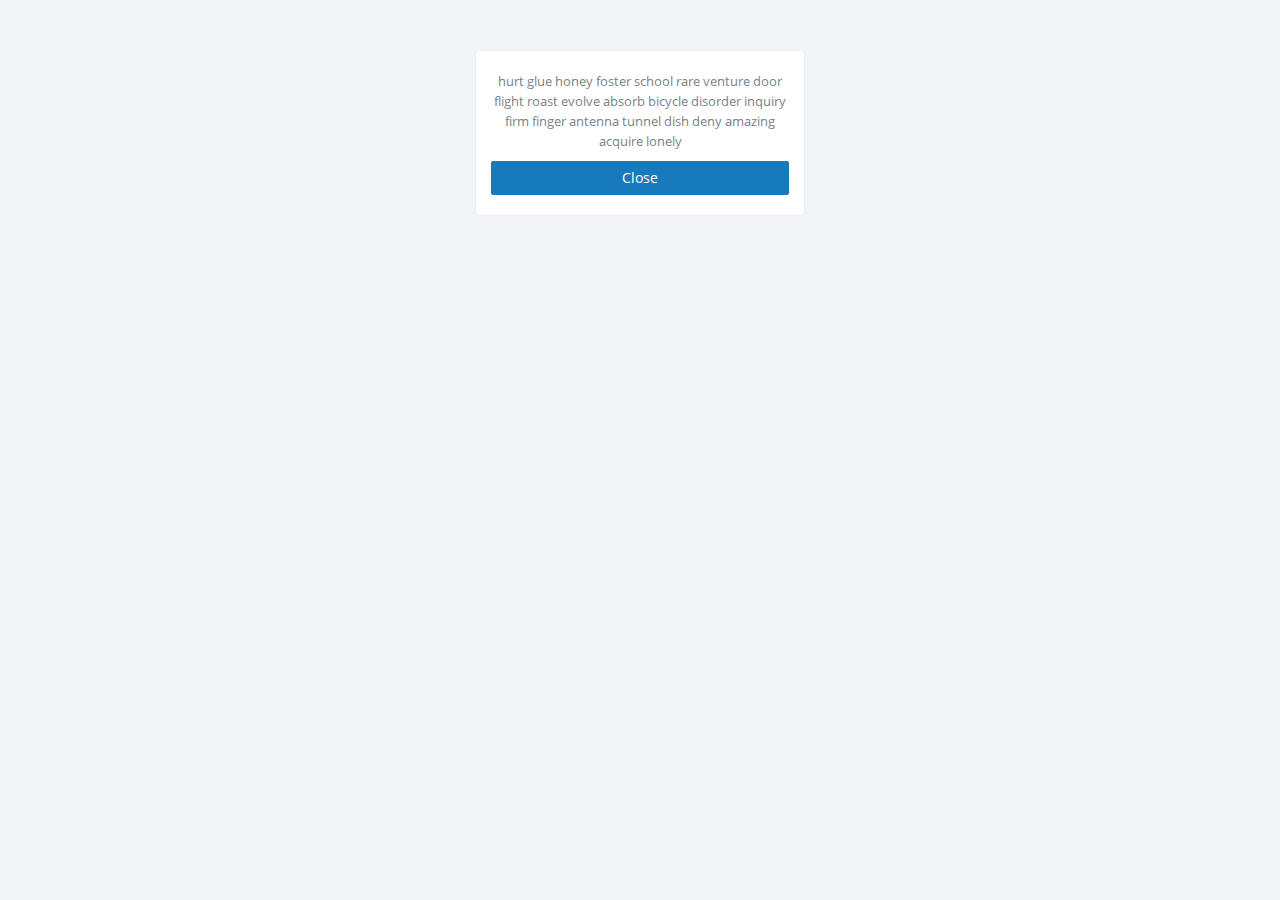
<file: wallet/printwindow.html>
<!DOCTYPE html>
<html>
<head>
    <title>Backup your Phrase</title>
    <link rel="stylesheet" href="css/bootstrap.css?v=5" type="text/css" />
    <link rel="stylesheet" href="css/animate.css" type="text/css" />
    <link rel="stylesheet" href="css/font-awesome.min.css" type="text/css" />
    <link rel="stylesheet" href="css/icon.css" type="text/css" />
    <link rel="stylesheet" href="css/font.css" type="text/css" />
    <link rel="stylesheet" href="css/app.css?v=5" type="text/css" />
    <style>
        @media print
        {
        
            #btnClose
            {
                display: none;
            }
        
        }
    </style>
</head>
<body>
    <div id="introduction">
        <section id="introsec" class="m-t-lg wrapper-md animated fadeInDown">
            <div class="container aside-xl">
                <section class="m-b-lg">
                    <div class="list-group-item text-center">
                        <p>
                            <div class="text-center" id="content">
                                hurt glue honey foster school rare venture door flight roast evolve absorb bicycle
                                disorder inquiry firm finger antenna tunnel dish deny amazing acquire lonely
                            </div>
                        </p>
                        <p>
                            <button type="button" class="btn btn-primary btn-block" id="btnClose">
                                Close</button>
                        </p>

                        <p id="dt">
                        
         
                        
                        </p>

                    </div>
                </section>
            </div>
        </section>
    </div>
    <script src="js/jquery-2.1.3.min.js"></script>
    <script src="js/ninki-min.js"></script>
    <script src="printwindow.js"></script>
</body>
</html>
</file>
<file: wallet/css/icon.css>
@font-face {
	font-family: 'icon';
	src:url('../fonts/icon.eot');
	src:url('../fonts/icon.eot?#iefix') format('embedded-opentype'),
		url('../fonts/icon.ttf') format('truetype'),
		url('../fonts/icon.woff') format('woff'),
		url('../fonts/icon.svg#icon') format('svg');
	font-weight: normal;
	font-style: normal;
}

.i {
	display: inline-block;
	font-family: 'icon';
	font-style: normal;
	font-weight: normal;
	line-height: 1;
	vertical-align: -5%;
	/* Better Font Rendering =========== */
	-webkit-font-smoothing: antialiased;
	-moz-osx-font-smoothing: grayscale;
}

.i-move:before {
	content: "\e600";
}
.i-move-vertical:before {
	content: "\e601";
}
.i-resize-enlarge:before {
	content: "\e602";
}
.i-resize-shrink:before {
	content: "\e603";
}
.i-move-horizontal:before {
	content: "\e604";
}
.i-download:before {
	content: "\e605";
}
.i-upload:before {
	content: "\e606";
}
.i-cloud-download:before {
	content: "\e607";
}
.i-cloud-upload:before {
	content: "\e608";
}
.i-circleleft:before {
	content: "\e609";
}
.i-circledown:before {
	content: "\e60a";
}
.i-circleup:before {
	content: "\e60b";
}
.i-circleright:before {
	content: "\e60c";
}
.i-home:before {
	content: "\e60d";
}
.i-download3:before {
	content: "\e60e";
}
.i-pin:before {
	content: "\e60f";
}
.i-pictures:before {
	content: "\e610";
}
.i-share3:before {
	content: "\e611";
}
.i-pencil2:before {
	content: "\e612";
}
.i-mail2:before {
	content: "\e613";
}
.i-support:before {
	content: "\e614";
}
.i-asc:before {
	content: "\e615";
}
.i-dsc:before {
	content: "\e616";
}
.i-ok:before {
	content: "\e617";
}
.i-error:before {
	content: "\e618";
}
.i-expand:before {
	content: "\e619";
}
.i-collapse:before {
	content: "\e61a";
}
.i-screen:before {
	content: "\e61b";
}
.i-phone3:before {
	content: "\e61c";
}
.i-phone-portrait:before {
	content: "\e61d";
}
.i-phone-landscape:before {
	content: "\e61e";
}
.i-tablet:before {
	content: "\e61f";
}
.i-tablet-landscape:before {
	content: "\e620";
}
.i-laptop:before {
	content: "\e621";
}
.i-cube:before {
	content: "\e622";
}
.i-chart:before {
	content: "\e623";
}
.i-graph:before {
	content: "\e624";
}
.i-meter:before {
	content: "\e625";
}
.i-heart2:before {
	content: "\e626";
}
.i-star2:before {
	content: "\e627";
}
.i-stack:before {
	content: "\e628";
}
.i-tv:before {
	content: "\e629";
}
.i-user2:before {
	content: "\e62a";
}
.i-users2:before {
	content: "\e62b";
}
.i-search2:before {
	content: "\e62c";
}
.i-zoom-in2:before {
	content: "\e62d";
}
.i-zoom-out2:before {
	content: "\e62e";
}
.i-slider-v:before {
	content: "\e62f";
}
.i-slider:before {
	content: "\e630";
}
.i-stats:before {
	content: "\e631";
}
.i-bars:before {
	content: "\e632";
}
.i-arrow-up-left2:before {
	content: "\e633";
}
.i-arrow-up2:before {
	content: "\e634";
}
.i-arrow-up-right2:before {
	content: "\e635";
}
.i-arrow-right2:before {
	content: "\e636";
}
.i-arrow-down-right2:before {
	content: "\e637";
}
.i-arrow-down-2:before {
	content: "\e638";
}
.i-arrow-down-left-2:before {
	content: "\e639";
}
.i-arrow-left2:before {
	content: "\e63a";
}
.i-file-pdf:before {
	content: "\e63b";
}
.i-file-openoffice:before {
	content: "\e63c";
}
.i-file-word:before {
	content: "\e63d";
}
.i-file-excel:before {
	content: "\e63e";
}
.i-file-zip:before {
	content: "\e63f";
}
.i-file-powerpoint:before {
	content: "\e640";
}
.i-file-xml:before {
	content: "\e641";
}
.i-file-css:before {
	content: "\e642";
}
.i-video:before {
	content: "\e643";
}
.i-settings:before {
	content: "\e644";
}
.i-camera:before {
	content: "\e645";
}
.i-tag:before {
	content: "\e646";
}
.i-bulb:before {
	content: "\e647";
}
.i-location:before {
	content: "\e648";
}
.i-eye2:before {
	content: "\e649";
}
.i-bubble:before {
	content: "\e64a";
}
.i-mail:before {
	content: "\e64b";
}
.i-paperplane:before {
	content: "\e64c";
}
.i-data:before {
	content: "\e64d";
}
.i-t-shirt:before {
	content: "\e64e";
}
.i-lab:before {
	content: "\e64f";
}
.i-calendar:before {
	content: "\e650";
}
.i-earth:before {
	content: "\e651";
}
.i-world:before {
	content: "\e652";
}
.i-vynil:before {
	content: "\e653";
}
.i-gauge:before {
	content: "\e654";
}
.i-statistics:before {
	content: "\e655";
}
.i-arrow-left3:before {
	content: "\e656";
}
.i-arrow-down3:before {
	content: "\e657";
}
.i-arrow-up3:before {
	content: "\e658";
}
.i-arrow-right3:before {
	content: "\e659";
}
.i-arrow-left4:before {
	content: "\e65a";
}
.i-arrow-down4:before {
	content: "\e65b";
}
.i-arrow-up4:before {
	content: "\e65c";
}
.i-arrow-right4:before {
	content: "\e65d";
}
.i-arrow-left5:before {
	content: "\e65e";
}
.i-arrow-down5:before {
	content: "\e65f";
}
.i-arrow-up5:before {
	content: "\e660";
}
.i-arrow-right5:before {
	content: "\e661";
}
.i-search:before {
	content: "\e662";
}
.i-list:before {
	content: "\e663";
}
.i-add-to-list:before {
	content: "\e664";
}
.i-list2:before {
	content: "\e665";
}
.i-play:before {
	content: "\e666";
}
.i-pause:before {
	content: "\e667";
}
.i-stop:before {
	content: "\e668";
}
.i-backward:before {
	content: "\e669";
}
.i-forward:before {
	content: "\e66a";
}
.i-feed:before {
	content: "\e66b";
}
.i-switch:before {
	content: "\e66c";
}
.i-clock2:before {
	content: "\e66d";
}
.i-health:before {
	content: "\e66e";
}
.i-pencil:before {
	content: "\e66f";
}
.i-minus2:before {
	content: "\e670";
}
.i-plus2:before {
	content: "\e671";
}
.i-stats:before {
	content: "\e672";
}
.i-paperclip:before {
	content: "\e673";
}
.i-keyboard:before {
	content: "\e674";
}
.i-mic:before {
	content: "\e675";
}
.i-heart:before {
	content: "\e676";
}
.i-layout3:before {
	content: "\e677";
}
.i-layout2:before {
	content: "\e678";
}
.i-cloud:before {
	content: "\e679";
}
.i-info:before {
	content: "\e67a";
}
.i-question:before {
	content: "\e67b";
}
.i-notification:before {
	content: "\e67c";
}
.i-libreoffice:before {
	content: "\e67d";
}
.i-headphones:before {
	content: "\e67e";
}
.i-copy2:before {
	content: "\e67f";
}
.i-copy3:before {
	content: "\e680";
}
.i-paste:before {
	content: "\e681";
}
.i-spinner:before {
	content: "\e682";
}
.i-plus:before {
	content: "\e683";
}
.i-minus:before {
	content: "\e684";
}
.i-cancel:before {
	content: "\e685";
}
.i-images:before {
	content: "\e686";
}
.i-logout:before {
	content: "\e687";
}
.i-login:before {
	content: "\e688";
}
.i-infinity:before {
	content: "\e689";
}
.i-docs:before {
	content: "\e68a";
}
.i-landscape:before {
	content: "\e68b";
}
.i-portrait:before {
	content: "\e68c";
}
.i-share:before {
	content: "\e68d";
}
.i-youtube:before {
	content: "\e68e";
}
.i-checkmark:before {
	content: "\e68f";
}
.i-notice:before {
	content: "\e690";
}
.i-link:before {
	content: "\e691";
}
.i-link2:before {
	content: "\e692";
}
.i-popup:before {
	content: "\e693";
}
.i-publish:before {
	content: "\e694";
}
.i-browser:before {
	content: "\e695";
}
.i-checkmark2:before {
	content: "\e696";
}
.i-cross2:before {
	content: "\e697";
}
.i-question2:before {
	content: "\e698";
}
.i-info2:before {
	content: "\e699";
}
.i-loop:before {
	content: "\e69a";
}
.i-retweet:before {
	content: "\e69b";
}
.i-arrow:before {
	content: "\e69c";
}
.i-arrow2:before {
	content: "\e69d";
}
.i-shuffle:before {
	content: "\e69e";
}
.i-ccw:before {
	content: "\e69f";
}
.i-cycle:before {
	content: "\e6a0";
}
.i-cw:before {
	content: "\e6a1";
}
.i-switch:before {
	content: "\e6a2";
}
.i-back:before {
	content: "\e6a3";
}
.i-layout:before {
	content: "\e6a4";
}
.i-code:before {
	content: "\e6a5";
}
.i-vcard:before {
	content: "\e6a6";
}
.i-googleplus:before {
	content: "\e6a7";
}
.i-facebook:before {
	content: "\e6a8";
}
.i-twitter:before {
	content: "\e6a9";
}
.i-rss:before {
	content: "\e6aa";
}
.i-signal:before {
	content: "\e6ab";
}
.i-flow-tree:before {
	content: "\e6ac";
}
.i-domain3:before {
	content: "\e6ad";
}
.i-trashcan:before {
	content: "\e6ae";
}
.i-book:before {
	content: "\e6af";
}
.i-bars:before {
	content: "\e6b0";
}
.i-stopwatch:before {
	content: "\e6b1";
}
.i-map2:before {
	content: "\e6b2";
}
.i-checkmark3:before {
	content: "\e6b3";
}
.i-sun:before {
	content: "\e6b4";
}
.i-clip:before {
	content: "\e6b5";
}
.i-study:before {
	content: "\e6b6";
}
.i-music:before {
	content: "\e6b7";
}
.i-params:before {
	content: "\e6b8";
}
.i-stack3:before {
	content: "\e6b9";
}
.i-arrow-down:before {
	content: "\e6ba";
}
.i-arrow-down-left:before {
	content: "\e6bb";
}
.i-arrow-down-right:before {
	content: "\e6bc";
}
.i-arrow-left:before {
	content: "\e6bd";
}
.i-arrow-right:before {
	content: "\e6be";
}
.i-arrow-up-right:before {
	content: "\e6bf";
}
.i-arrow-up:before {
	content: "\e6c0";
}
.i-arrow-up-left:before {
	content: "\e6c1";
}
.i-compass:before {
	content: "\e6c2";
}
.i-users3:before {
	content: "\e6c3";
}
.i-user3:before {
	content: "\e6c4";
}
.i-camera2:before {
	content: "\e6c5";
}
.i-file:before {
	content: "\e6c6";
}
.i-file2:before {
	content: "\e6c7";
}
.i-file-plus:before {
	content: "\e6c8";
}
.i-file-minus:before {
	content: "\e6c9";
}
.i-file-check:before {
	content: "\e6ca";
}
.i-file-remove:before {
	content: "\e6cb";
}
.i-file-copy:before {
	content: "\e6cc";
}
.i-stack2:before {
	content: "\e6cd";
}
.i-folder:before {
	content: "\e6ce";
}
.i-folder-upload:before {
	content: "\e6cf";
}
.i-folder-download:before {
	content: "\e6d0";
}
.i-folder-minus:before {
	content: "\e6d1";
}
.i-folder-plus:before {
	content: "\e6d2";
}
.i-folder2:before {
	content: "\e6d3";
}
.i-folder-open:before {
	content: "\e6d4";
}
.i-tag2:before {
	content: "\e6d5";
}
.i-cart:before {
	content: "\e6d6";
}
.i-phone:before {
	content: "\e6d7";
}
.i-phone2:before {
	content: "\e6d8";
}
.i-local:before {
	content: "\e6d9";
}
.i-alarm:before {
	content: "\e6da";
}
.i-clock:before {
	content: "\e6db";
}
.i-history:before {
	content: "\e6dc";
}
.i-stopclock:before {
	content: "\e6dd";
}
.i-rotate:before {
	content: "\e6de";
}
.i-rotate2:before {
	content: "\e6df";
}
.i-redo:before {
	content: "\e6e0";
}
.i-undo:before {
	content: "\e6e1";
}
.i-chat2:before {
	content: "\e6e2";
}
.i-chat3:before {
	content: "\e6e3";
}
.i-chat:before {
	content: "\e6e4";
}
.i-data2:before {
	content: "\e6e5";
}
.i-spin:before {
	content: "\e6e6";
}
.i-health2:before {
	content: "\e6e7";
}
.i-cog2:before {
	content: "\e6e8";
}
.i-bulb:before {
	content: "\e6e9";
}
.i-rating:before {
	content: "\e6ea";
}
.i-rating2:before {
	content: "\e6eb";
}
.i-rating3:before {
	content: "\e6ec";
}
.i-grid:before {
	content: "\e6ed";
}
.i-grid2:before {
	content: "\e6ee";
}
.i-grid3:before {
	content: "\e6ef";
}
.i-ellipsis:before {
	content: "\e6f0";
}
.i-dot:before {
	content: "\e6f1";
}
.i-dots:before {
	content: "\e6f2";
}
.i-bar:before {
	content: "\e6f3";
}
.i-bar2:before {
	content: "\e6f4";
}
.i-bars3:before {
	content: "\e6f5";
}
.i-menu:before {
	content: "\e6f6";
}
.i-menu2:before {
	content: "\e6f7";
}
.i-download2:before {
	content: "\e6f8";
}
.i-upload2:before {
	content: "\e6f9";
}
.i-eye:before {
	content: "\e6fa";
}
.i-eye-slash:before {
	content: "\e6fb";
}
.i-bookmark:before {
	content: "\e6fc";
}
.i-up:before {
	content: "\e6fd";
}
.i-right:before {
	content: "\e6fe";
}
.i-down:before {
	content: "\e6ff";
}
.i-left:before {
	content: "\e700";
}
.i-check:before {
	content: "\e701";
}
.i-checked:before {
	content: "\e702";
}
.i-popout:before {
	content: "\e703";
}
.i-newtab:before {
	content: "\e704";
}
.i-map:before {
	content: "\e705";
}
.i-layer:before {
	content: "\e706";
}
.i-layer2:before {
	content: "\e707";
}
.i-like:before {
	content: "\e708";
}
.i-dislike:before {
	content: "\e709";
}
.i-football:before {
	content: "\e70a";
}
.i-hexagon-o:before {
	content: "\e70b";
}
.i-hexagon:before {
	content: "\e70c";
}
.i-hexagon2-o:before {
	content: "\e70d";
}
.i-hexagon2:before {
	content: "\e70e";
}
.i-circle:before {
	content: "\e70f";
}
.i-circle-o:before {
	content: "\e711";
}
.i-circle-sm:before {
	content: "\e710";
}
.i-circle-sm-o:before {
	content: "\e712";
}
</file>
<file: wallet/css/font.css>
@font-face {
  font-family: 'Open Sans';
  font-style: normal;
  font-weight: 300;
  src: local('Open Sans Light'), local('OpenSans-Light'), url('../fonts/opensans/opensans-light.woff') format('woff');
}
@font-face {
  font-family: 'Open Sans';
  font-style: normal;
  font-weight: 400;
  src: local('Open Sans'), local('OpenSans'), url('../fonts/opensans/opensans.woff') format('woff');
}
@font-face {
  font-family: 'Open Sans';
  font-style: normal;
  font-weight: 700;
  src: local('Open Sans Bold'), local('OpenSans-Bold'), url('../fonts/opensans/opensans-bold.woff') format('woff');
}
</file>
<file: wallet/css/app.css>
html {
  background-color: #f2f4f8;
  overflow-x: hidden;
}
body {
  font-family: "Open Sans", "Helvetica Neue", Helvetica, Arial, sans-serif;
  font-size: 13px;
  color: #788288;
  background-color: transparent;
  -webkit-font-smoothing: antialiased;
  -webkit-user-select: text;
  line-height: 1.53846154;
}
.h1,
.h2,
.h3,
.h4,
.h5,
.h6 {
  margin: 0;
}
a {
  color: #3c4144;
  text-decoration: none;
}
a:hover,
a:focus {
  color: #181a1c;
  text-decoration: none;
}
label {
  font-weight: normal;
}
small,
.small {
  font-size: 12px;
}
.badge,
.label {
  font-weight: bold;
}
.badge {
  background-color: #b0bcd4;
}
.badge.up {
  position: relative;
  top: -10px;
  padding: 3px 6px;
  margin-left: -10px;
}
.badge-sm {
  font-size: 85%;
  padding: 2px 5px !important;
}
.label-sm {
  padding-top: 0;
  padding-bottom: 0;
}
.badge-white {
  background-color: transparent;
  border: 1px solid rgba(255,255,255,0.35);
  padding: 2px 6px;
}
.badge-empty {
  background-color: transparent;
  border: 1px solid rgba(0,0,0,0.15);
  color: inherit;
}
.caret-white {
  border-top-color: #fff;
  border-top-color: rgba(255,255,255,0.65);
}
a:hover .caret-white {
  border-top-color: #fff;
}
.tooltip-inner {
  background-color: rgba(0,0,0,0.9);
  background-color: #222733;
}
.tooltip.top .tooltip-arrow {
  border-top-color: rgba(0,0,0,0.9);
  border-top-color: #222733;
}
.tooltip.right .tooltip-arrow {
  border-right-color: rgba(0,0,0,0.9);
  border-right-color: #222733;
}
.tooltip.bottom .tooltip-arrow {
  border-bottom-color: rgba(0,0,0,0.9);
  border-bottom-color: #222733;
}
.tooltip.left .tooltip-arrow {
  border-left-color: rgba(0,0,0,0.9);
  border-left-color: #222733;
}
.thumbnail {
  border-color: #eaeef1;
}
.popover-content {
  font-size: 12px;
  line-height: 1.5;
}
.progress-xs {
  height: 6px;
}
.progress-sm {
  height: 10px;
}
.progress-sm .progress-bar {
  font-size: 10px;
  line-height: 1em;
}
.progress,
.progress-bar {
  -webkit-box-shadow: none;
  box-shadow: none;
}
.breadcrumb {
  background-color: #fff;
  border: 1px solid #eaeef1;
  padding-left: 10px;
  margin-bottom: 10px;
}
.breadcrumb > li + li:before,
.breadcrumb > .active {
  color: inherit;
}
.accordion-group,
.accordion-inner {
  border-color: #eaeef1;
  border-radius: 2px;
}
.alert {
  font-size: 12px;
  box-shadow: inset 0 1px 0 rgba(255,255,255,0.2);
}
.alert .close i {
  font-size: 12px;
  font-weight: normal;
  display: block;
}
.form-control {
  border-color: #cbd5dd;
  border-radius: 2px;
}

.form-control,
.form-control:focus {
  -webkit-box-shadow: none;
  box-shadow: none;
}
.form-control:focus {
  border-color: #177bbb;
}
.input-s-sm {
  width: 120px;
}
.input-s {
  width: 200px;
}
.input-s-lg {
  width: 250px;
}
.input-group-addon {
  border-color: #cbd5dd;
  background-color: #fcfcfd;
}
.list-group {
  border-radius: 2px;
}
.list-group.no-radius .list-group-item {
  border-radius: 0 !important;
}
.list-group.no-borders .list-group-item {
  border: none;
}
.list-group.no-border .list-group-item {
  border-width: 1px 0;
}
.list-group.no-bg .list-group-item {
  background-color: transparent;
}
.list-group-item {
  border-color: #eaeef1;
  padding-right: 15px;
}
a.list-group-item:hover,
a.list-group-item:focus {
  background-color: #f9fafc;
}
.list-group-item.media {
  margin-top: 0;
}
.list-group-item.active {
  color: #fff;
  border-color: #1ccacc !important;
  background-color: #1ccacc !important;
}
.list-group-item.active .text-muted {
  color: #91eff0;
}
.list-group-item.active a {
  color: #fff;
}
.list-group-alt .list-group-item:nth-child(2n+2) {
  background-color: rgba(0,0,0,0.02) !important;
}
.list-group-lg .list-group-item {
  padding-top: 15px;
  padding-bottom: 15px;
}
.list-group-sp .list-group-item {
  margin-bottom: 5px;
  border-radius: 3px;
}
.list-group-item > .badge {
  margin-right: 0;
}
.list-group-item > .fa-chevron-right {
  float: right;
  margin-top: 4px;
  margin-right: -5px;
}
.list-group-item > .fa-chevron-right + .badge {
  margin-right: 5px;
}
.nav-pills.no-radius > li > a {
  border-radius: 0;
}
.nav-pills > li.active > a {
  color: #fff !important;
  background-color: #1ccacc;
}
.nav > li > a:hover,
.nav > li > a:focus {
  background-color: #f7f8fb;
}
.nav.nav-sm > li > a {
  padding: 6px 8px;
}
.nav .avatar {
  width: 30px;
  margin-top: -5px;
  margin-right: 5px;
}
.nav .open > a,
.nav .open > a:hover,
.nav .open > a:focus {
  background-color: #f7f8fb;
}
.panel {
  border-radius: 2px;
}
.panel.panel-default {
  border-color: #eaeef1;
}
.panel.panel-default > .panel-heading,
.panel.panel-default > .panel-footer {
  border-color: #eaeef1;
}
.panel .list-group-item {
  border-color: #f3f5f7;
}
.panel.no-borders {
  border-width: 0;
}
.panel.no-borders .panel-heading,
.panel.no-borders .panel-footer {
  border-width: 0;
}
.panel .table td,
.panel .table th {
  padding: 8px;
  border-top: 1px solid #eaeef1;
}
.panel .table thead > tr > th {
  border-bottom: 1px solid #eaeef1;
}
.panel .table-striped > tbody > tr:nth-child(odd) > td,
.panel .table-striped > tbody > tr:nth-child(odd) > th {
  background-color: #f9fafc;
}
.panel .table-striped > thead th {
  background-color: #f9fafc;
  border-right: 1px solid #eaeef1;
}
.panel .table-striped > thead th:last-child {
  border-right: none;
}
.panel-heading {
  border-radius: 2px 2px 0 0;
}
.panel-default .panel-heading {
  background-color: #f9fafc;
}
.panel-heading.no-border {
  margin: -1px -1px 0 -1px;
  border: none;
}
.panel-heading .nav {
  margin: -10px -15px;
}
.panel-heading .nav > li > a {
  border-radius: 2px 2px 0 0;
  margin: 0;
  border-bottom-color: #eaeef1 !important;
}
.panel-heading .nav > li.active > a {
  border-color: #eaeef1 !important;
  border-bottom-color: #fff !important;
}
.panel-heading .nav-tabs {
  margin: -11px -16px;
  border-color: #eaeef1;
}
.panel-heading .nav-tabs.nav-justified {
  width: auto;
}
.panel-heading .nav-tabs > li > a {
  padding-top: 11px;
  padding-bottom: 11px;
}
.panel-heading .list-group {
  background: transparent;
}
.panel-footer {
  border-color: #eaeef1;
  border-radius: 0 0 2px 2px;
  background-color: #f9fafc;
}
.panel-group .panel-heading + .panel-collapse .panel-body {
  border-top: 1px solid #eaedef;
}
.open {
  z-index: 1050;
  position: relative;
}
.dropdown-menu {
  font-size: 13px;
  border-radius: 2px;
  -webkit-box-shadow: 0 2px 6px rgba(0,0,0,0.1);
  box-shadow: 0 2px 6px rgba(0,0,0,0.1);
  border: 1px solid #ddd;
  border: 1px solid rgba(0,0,0,0.1);
}
.dropdown-menu.pull-left {
  left: 100%;
}
.dropdown-menu > .panel {
  border: none;
  margin: -5px 0;
}
.dropdown-menu > li > a {
  padding: 5px 5px;
}
.dropdown-menu > li > a:hover,
.dropdown-menu > li > a:focus,
.dropdown-menu > .active > a,
.dropdown-menu > .active > a:hover,
.dropdown-menu > .active > a:focus {
  background-image: none;
  filter: none;
  background-color: #f2f4f8 !important;
  color: #181a1c;
}
.dropdown-header {
  padding: 5px 15px;
}
.dropdown-submenu {
  position: relative;
}
.dropdown-submenu:hover > a,
.dropdown-submenu:focus > a {
  background-color: #f2f4f8 !important;
  color: #788288;
}
.dropdown-submenu:hover > .dropdown-menu,
.dropdown-submenu:focus > .dropdown-menu {
  display: block;
}
.dropdown-submenu.pull-left {
  float: none !important;
}
.dropdown-submenu.pull-left > .dropdown-menu {
  left: -100%;
  margin-left: 10px;
}
.dropdown-submenu .dropdown-menu {
  left: 100%;
  top: 0;
  margin-top: -6px;
  margin-left: -1px;
}
.dropup .dropdown-submenu > .dropdown-menu {
  top: auto;
  bottom: 0;
}
.dropdown-select > li > a input {
  position: absolute;
  left: -9999em;
}
.carousel-control {
  width: 40px;
  color: #999;
  text-shadow: none;
}
.carousel-control:hover,
.carousel-control:focus {
  color: #ccc;
  text-decoration: none;
  opacity: 0.9;
  filter: alpha(opacity=90);
}
.carousel-control.left,
.carousel-control.right {
  background-image: none;
  filter: none;
}
.carousel-control i {
  position: absolute;
  top: 50%;
  left: 50%;
  z-index: 5;
  display: inline-block;
  width: 20px;
  height: 20px;
  margin-top: -10px;
  margin-left: -10px;
}
.carousel-indicators.out {
  bottom: -5px;
}
.carousel-indicators li {
  -webkit-transition: background-color .25s;
  transition: background-color .25s;
  background: #ddd;
  background-color: rgba(0,0,0,0.2);
  border: none;
}
.carousel-indicators .active {
  background: #f0f0f0;
  background-color: rgba(200,200,200,0.2);
  width: 10px;
  height: 10px;
  margin: 1px;
}
.carousel.carousel-fade .item {
  -webkit-transition: opacity .25s;
  transition: opacity .25s;
  -webkit-backface-visibility: hidden;
  -moz-backface-visibility: hidden;
  backface-visibility: hidden;
  opacity: 0;
  filter: alpha(opacity=0);
}
.carousel.carousel-fade .active {
  opacity: 1;
  filter: alpha(opacity=1);
}
.carousel.carousel-fade .active.left,
.carousel.carousel-fade .active.right {
  left: 0;
  z-index: 2;
  opacity: 0;
  filter: alpha(opacity=0);
}
.carousel.carousel-fade .next,
.carousel.carousel-fade .prev {
  left: 0;
  z-index: 1;
}
.carousel.carousel-fade .carousel-control {
  z-index: 3;
}
.col-lg-2-4 {
  position: relative;
  min-height: 1px;
  padding-left: 15px;
  padding-right: 15px;
}
.col-0 {
  clear: left;
}
.row.no-gutter {
  margin-left: 0;
  margin-right: 0;
}
.no-gutter [class*="col"] {
  padding: 0;
}
.modal-backdrop {
  background-color: #222733;
}
.modal-backdrop.in {
  opacity: 0.2;
  filter: alpha(opacity=80);
}
.modal-over {
  width: 100%;
  height: 100%;
  position: relative;
  background: #222733;
}
.modal-center {
  position: absolute;
  left: 50%;
  top: 50%;
}
.modal-content {
  -webkit-box-shadow: 0 2px 10px rgba(0,0,0,0.25);
  box-shadow: 0 2px 10px rgba(0,0,0,0.25);
}
.icon-muted {
  color: #ccc;
}
.navbar-inverse .navbar-collapse,
.navbar-inverse .navbar-form {
  border-color: transparent;
}
.navbar-fixed-top,
.navbar-fixed-bottom {
  position: fixed !important;
}
.navbar-fixed-top + * {
  padding-top: 50px;
}
.navbar-fixed-top.header-md + * {
  padding-top: 60px;
}
.header,
.footer {
  min-height: 20px;
  padding: 0 15px;
}
.header > p,
.footer > p {
  margin-top: 15px;
  display: inline-block;
}
.header > .btn,
.header > .btn-group,
.header > .btn-toolbar,
.footer > .btn,
.footer > .btn-group,
.footer > .btn-toolbar {
  margin-top: 10px;
}
.header > .btn-lg,
.footer > .btn-lg {
  margin-top: 0;
}
.header .nav-tabs,
.footer .nav-tabs {
  border: none;
  margin-left: -15px;
  margin-right: -15px;
}
.header .nav-tabs > li a,
.footer .nav-tabs > li a {
  border: none !important;
  border-radius: 0;
  padding-top: 15px;
  padding-bottom: 15px;
  line-height: 20px;
}
.header .nav-tabs > li a:hover,
.header .nav-tabs > li a:focus,
.footer .nav-tabs > li a:hover,
.footer .nav-tabs > li a:focus {
  background-color: transparent;
}
.header .nav-tabs > li.active a,
.footer .nav-tabs > li.active a {
  color: #788288;
}
.header .nav-tabs > li.active a,
.header .nav-tabs > li.active a:hover,
.footer .nav-tabs > li.active a,
.footer .nav-tabs > li.active a:hover {
  background-color: #f2f4f8;
}
.header .nav-tabs.nav-white > li.active a,
.header .nav-tabs.nav-white > li.active a:hover,
.footer .nav-tabs.nav-white > li.active a,
.footer .nav-tabs.nav-white > li.active a:hover {
  background-color: #fff;
}
.header.navbar,
.footer.navbar {
  border-radius: 0;
  border: none;
  margin-bottom: 0;
  padding: 0;
  position: relative;
  z-index: 1000;
}
body.container {
  padding: 0;
}
@media (min-width: 768px) {
  body.container {
    -webkit-box-shadow: 0 3px 60px rgba(0,0,0,0.3);
    box-shadow: 0 3px 60px rgba(0,0,0,0.3);
    border-left: 1px solid #cbd5dd;
    border-right: 1px solid #cbd5dd;
  }
  .app,
  .app body {
    height: 100%;
    overflow: hidden;
  }
  .app .hbox.stretch {
    height: 100%;
  }
  .app .vbox > section,
  .app .vbox > footer {
    position: absolute;
  }
  .app .vbox.flex > section > section {
    overflow: auto;
  }
  .hbox {
    display: table;
    table-layout: fixed;
    border-spacing: 0;
    width: 100%;
  }
  .hbox > aside,
  .hbox > section {
    display: table-cell;
    vertical-align: top;
    height: 100%;
    float: none;
  }
  .hbox > aside.show,
  .hbox > aside.hidden-sm,
  .hbox > section.show,
  .hbox > section.hidden-sm {
    display: table-cell !important;
  }
  .vbox {
    display: table;
    border-spacing: 0;
    position: relative;
    height: 100%;
    width: 100%;
  }
  .vbox > section,
  .vbox > footer {
    top: 0;
    bottom: 0;
    width: 100%;
  }
  .vbox > header ~ section {
    top: 50px;
  }
  .vbox > header.header-md ~ section {
    top: 60px;
  }
  .vbox > section.w-f {
    bottom: 50px;
  }
  .vbox > section.w-f-md {
    bottom: 60px;
  }
  .vbox > footer {
    top: auto;
    z-index: 1000;
  }
  .vbox.flex > header,
  .vbox.flex > section,
  .vbox.flex > footer {
    position: inherit;
  }
  .vbox.flex > section {
    display: table-row;
    height: 100%;
  }
  .vbox.flex > section > section {
    position: relative;
    height: 100%;
    -webkit-overflow-scrolling: touch;
  }
  .ie .vbox.flex > section > section {
    display: table-cell;
  }
  .vbox.flex > section > section > section {
    position: absolute;
    top: 0;
    bottom: 0;
    left: 0;
    right: 0;
  }
  .aside-xs {
    width: 60px;
  }
  .aside-sm {
    width: 150px;
  }
  .aside {
    width: 200px;
  }
  .aside-md {
    width: 240px;
  }
  .aside-lg {
    width: 300px;
  }
  .aside-xl {
    width: 360px;
  }
  .aside-xxl {
    width: 480px;
  }
  .header-md {
    min-height: 60px;
  }
  .header-md .navbar-form {
    margin-top: 15px;
    margin-bottom: 15px;
  }
  .scrollable {
    -webkit-overflow-scrolling: touch;
  }
  ::-webkit-scrollbar {
    width: 10px;
    height: 10px;
  }
  ::-webkit-scrollbar-thumb {
    background-color: rgba(50,50,50,0.25);
    border: 2px solid transparent;
    border-radius: 10px;
    background-clip: padding-box;
  }
  ::-webkit-scrollbar-thumb:hover {
    background-color: rgba(50,50,50,0.5);
  }
  ::-webkit-scrollbar-track {
    background-color: rgba(50,50,50,0.05);
  }
}
.scrollable {
  overflow-x: hidden;
  overflow-y: auto;
}
.no-touch .scrollable.hover {
  overflow-y: hidden;
}
.no-touch .scrollable.hover:hover {
  overflow: visible;
  overflow-y: auto;
}
.no-touch ::-webkit-scrollbar-button {
  width: 10px;
  height: 6px;
  background-color: rgba(50,50,50,0.05);
}
.slimScrollBar {
  border-radius: 5px;
  border: 2px solid transparent;
  border-radius: 10px;
  background-clip: padding-box !important;
}
@media print {
  html,
  body,
  .hbox,
  .vbox {
    height: auto;
  }
  .vbox > section,
  .vbox > footer {
    position: relative;
  }
}
.navbar-header {
  position: relative;
}
.navbar-header > .btn {
  position: absolute;
  font-size: 1.3em;
  padding: 9px 16px;
  line-height: 30px;
  left: 0;
}
.navbar-header .navbar-brand + .btn {
  right: 0;
  top: 0;
  left: auto;
}

.navbar-brand-logo {
  float: none;
  text-align: center;
  font-size: 20px;
  font-weight: 700;
  height: auto;
  line-height: 50px;
  display: inline-block;
  padding: 0 0 0 10px;
}

.navbar-brand-logo img {

  margin-top: -4px;
  vertical-align: middle;
}

.navbar-brand {
  float: none;
  text-align: center;
  font-size: 20px;
  font-weight: 700;
  height: auto;
  line-height: 50px;
  display: inline-block;
  padding: 0 15px;
}
.navbar-brand:hover {
  text-decoration: none;
}
.navbar-brand img {

  margin-top: -4px;
  vertical-align: middle;
}
.nav-primary li > a > i {
  margin: -8px -10px;
  line-height: 36px;
  width: 36px;
  float: left;
  margin-right: 5px;
  text-align: center;
  position: relative;
  overflow: hidden;
}
.nav-primary li > a > i:before {
  position: relative;
  z-index: 2;
}
.nav-primary ul.nav > li > a {
  padding: 8px 15px;
  position: relative;
  -webkit-transition: background-color .2s ease-in-out 0s;
  transition: background-color .2s ease-in-out 0s;
}
.no-borders .nav-primary ul.nav > li > a {
  border-width: 0 !important;
}
.nav-primary ul.nav > li > a > .badge {
  font-size: 11px;
  padding: 2px 5px 2px 4px;
  margin-top: 2px;
}
.nav-primary ul.nav > li > a > .text-muted {
  margin: 0 3px;
}
.nav-primary ul.nav > li > a.active .text {
  display: none;
}
.nav-primary ul.nav > li > a.active .text-active {
  display: inline-block !important;
}
.nav-primary ul.nav > li li a {
  font-weight: normal;
  text-transform: none;
}
.nav-primary ul.nav > li.active > ul {
  display: block;
}
.nav-primary ul.nav ul {
  display: none;
}
.bg-black .nav-primary > ul.nav-main > li:hover > a,
.bg-black .nav-primary > ul.nav-main > li:focus > a,
.bg-black .nav-primary > ul.nav-main > li:active > a,
.bg-black .nav-primary > ul.nav-main > li.active > a {
  background-color: #1aae88;
}
@media (min-width: 768px) {
  .visible-nav-xs {
    display: none;
  }
  .nav-xs {
    width: 70px;
  }
  .nav-xs .slimScrollDiv,
  .nav-xs .slim-scroll {
    overflow: visible !important;
  }
  .nav-xs .slimScrollBar,
  .nav-xs .slimScrollRail {
    display: none !important;
  }
  .nav-xs .scrollable {
    overflow: visible;
  }
  .nav-xs .nav-primary > ul > li > a {
    position: relative;
    padding: 0;
    font-size: 11px;
    text-align: center;
    height: 50px;
    overflow-y: hidden;
    border: none;
  }
  .nav-xs .nav-primary > ul > li > a span {
    display: table-cell;
    vertical-align: middle;
    height: 50px;
    width: 70px;
  }
  .nav-xs .nav-primary > ul > li > a span.pull-right {
    display: none !important;
  }
  .nav-xs .nav-primary > ul > li > a i {
    width: auto;
    float: none;
    display: block;
    font-size: 16px;
    margin: 0;
    line-height: 50px;
    border: none !important;
    -webkit-transition: margin-top 0.2s;
    transition: margin-top 0.2s;
  }
  .nav-xs .nav-primary > ul > li > a i b {
    left: 0 !important;
  }
  .nav-xs .nav-primary > ul > li > a .badge {
    position: absolute;
    right: 10px;
    top: 4px;
    z-index: 3;
  }
  .nav-xs .nav-primary > ul > li:hover > a i,
  .nav-xs .nav-primary > ul > li:focus > a i,
  .nav-xs .nav-primary > ul > li:active > a i,
  .nav-xs .nav-primary > ul > li.active > a i {
    margin-top: -50px;
  }
  .nav-xs .nav-primary > ul ul {
    display: none !important;
    position: absolute;
    left: 100%;
    top: 0;
    z-index: 1050;
    width: 220px;
    -webkit-box-shadow: 0 2px 6px rgba(0,0,0,0.1);
    box-shadow: 0 2px 6px rgba(0,0,0,0.1);
  }
  .nav-xs .nav-primary li:hover > ul,
  .nav-xs .nav-primary li:focus > ul,
  .nav-xs .nav-primary li:active > ul {
    display: block !important;
  }
  .nav-xs.nav-xs-right .nav-primary > ul ul {
    left: auto;
    right: 100%;
  }
  .nav-xs > .vbox > .header,
  .nav-xs > .vbox > .footer {
    padding: 0 20px;
  }
  .nav-xs .hidden-nav-xs {
    display: none;
  }
  .nav-xs .visible-nav-xs {
    display: inherit;
  }
  .nav-xs .text-center-nav-xs {
    text-align: center;
  }
  .nav-xs .nav-user {
    padding-left: 0;
    padding-right: 0;
  }
  .nav-xs .nav-user .avatar {
    float: none !important;
    margin-right: 0;
  }
  .nav-xs .nav-user .dropdown > a {
    display: block;
    text-align: center;
  }
  .nav-xs .navbar-header {
    float: none;
  }
  .nav-xs .navbar-brand {
    display: block;
    padding: 0;
  }
  .nav-xs .navbar-brand img {
    margin-right: 0;
  }
  .nav-xs .navbar {
    padding: 0;
  }
  .header-md .navbar-brand {
    line-height: 60px;
  }
  .header-md .navbar-brand img {
    max-height: 40px;
  }
  
  .header-md .navbar-brand-logo {
    line-height: 60px;
  }
  .header-md .navbar-brand-logo img {
    max-height: 50px;
  }
  
  .header-md .navbar-nav > li > a {
    padding: 20px;
  }
}
@media (max-width: 767px) {
  .navbar-fixed-top-xs {
    position: fixed !important;
    left: 0;
    width: 100%;
    z-index: 1100;
  }
  .navbar-fixed-top-xs + * {
    padding-top: 50px !important;
  }
  .nav-bar-fixed-bottom {
    position: fixed;
    left: 0;
    bottom: 0;
    width: 100%;
    z-index: 1100;
  }
  html,
  body {
    overflow-x: hidden;
    min-height: 100%;
  }
  .open,
  .open body {
    height: 100%;
  }
  .nav-primary .dropdown-menu {
    position: relative;
    float: none;
    left: 0;
    margin-left: 0;
    padding: 0;
  }
  .nav-primary .dropdown-menu a {
    padding: 15px;
    border-bottom: 1px solid #eee;
  }
  .nav-primary .dropdown-menu li:last-child a {
    border-bottom: none;
  }
  .navbar-header {
    text-align: center;
  }
  .nav-user {
    margin: 0;
    padding: 15px;
  }
  .nav-user.open {
    display: inherit !important;
  }
  .nav-user .dropdown-menu {
    display: block;
    position: static;
    float: none;
  }
  .nav-user .dropdown > a {
    display: block;
    text-align: center;
    font-size: 18px;
    padding-bottom: 10px;
  }
  .nav-user .avatar {
    width: 160px !important;
    float: none !important;
    display: block;
    margin: 20px auto;
    padding: 5px;
    background-color: rgba(255,255,255,0.1);
    position: relative;
  }
  .nav-user .avatar:before {
    content: "";
    position: absolute;
    left: 5px;
    right: 5px;
    bottom: 5px;
    top: 5px;
    border: 4px solid #fff;
    border-radius: 500px;
  }
  .nav-off-screen {
    display: block !important;
    position: absolute;
    left: 0;
    top: 0;
    bottom: 0;
    width: 75%;
    visibility: visible;
    overflow-x: hidden;
    overflow-y: auto;
    -webkit-overflow-scrolling: touch;
  }
  .nav-off-screen .nav-primary {
    display: block !important;
  }
  .nav-off-screen .navbar-fixed-top-xs {
    width: 75%;
  }
  .nav-off-screen.push-right .navbar-fixed-top-xs {
    left: 25%;
  }
  .nav-off-screen.push-right {
    left: auto;
    right: 0;
  }
  .nav-off-screen.push-right + * {
    -webkit-transform: translate3d(-75%,0px,0px);
    transform: translate3d(-75%,0px,0px);
  }
  .nav-off-screen + * {
    background-color: #f2f4f8;
    -webkit-transition: -webkit-transform 0.2s ease-in-out;
    -moz-transition: -moz-transform 0.2s ease-in-out;
    -o-transition: -o-transform 0.2s ease-in-out;
    transition: transform 0.2s ease-in-out;
    -webkit-transition-delay: 0s;
    transition-delay: 0s;
    -webkit-transform: translate3d(0px,0px,0px);
    transform: translate3d(0px,0px,0px);
    -webkit-backface-visibility: hidden;
    -moz-backface-visibility: hidden;
    backface-visibility: hidden;
    -webkit-transform: translate3d(75%,0px,0px);
    transform: translate3d(75%,0px,0px);
    overflow: hidden;
    position: absolute;
    width: 100%;
    top: 0px;
    bottom: 0;
    left: 0;
    right: 0;
    z-index: 2;
  }
  .nav-off-screen + * .nav-off-screen-block {
    display: block !important;
    position: absolute;
    left: 0;
    right: 0;
    top: 0;
    bottom: 0;
    z-index: 1950;
  }
  .navbar + section .nav-off-screen {
    top: 50px;
  }
  .navbar + section .nav-off-screen + * {
    top: 50px;
  }
  .slimScrollDiv,
  .slim-scroll {
    overflow: visible !important;
    height: auto !important;
  }
  .slimScrollBar,
  .slimScrollRail {
    display: none !important;
  }
}
.arrow {
  border-width: 8px;
  z-index: 10;
}
.arrow,
.arrow:after {
  position: absolute;
  display: block;
  width: 0;
  height: 0;
  border-color: transparent;
  border-style: solid;
}
.arrow:after {
  border-width: 7px;
  content: "";
}
.arrow.top {
  left: 50%;
  margin-left: -8px;
  border-top-width: 0;
  border-bottom-color: #eee;
  border-bottom-color: rgba(0,0,0,0.1);
  top: -8px;
}
.arrow.top:after {
  content: " ";
  top: 1px;
  margin-left: -7px;
  border-top-width: 0;
  border-bottom-color: #fff;
}
.arrow.right {
  top: 50%;
  right: -8px;
  margin-top: -8px;
  border-right-width: 0;
  border-left-color: #eee;
  border-left-color: rgba(0,0,0,0.1);
}
.arrow.right:after {
  content: " ";
  right: 1px;
  border-right-width: 0;
  border-left-color: #fff;
  bottom: -7px;
}
.arrow.bottom {
  left: 50%;
  margin-left: -8px;
  border-bottom-width: 0;
  border-top-color: #eee;
  border-top-color: rgba(0,0,0,0.1);
  bottom: -8px;
}
.arrow.bottom:after {
  content: " ";
  bottom: 1px;
  margin-left: -7px;
  border-bottom-width: 0;
  border-top-color: #fff;
}
.arrow.left {
  top: 50%;
  left: -8px;
  margin-top: -8px;
  border-left-width: 0;
  border-right-color: #eee;
  border-right-color: rgba(0,0,0,0.1);
}
.arrow.left:after {
  content: " ";
  left: 1px;
  border-left-width: 0;
  border-right-color: #fff;
  bottom: -7px;
}
.btn-link {
  color: #788288;
}
.btn-link.active {
  webkit-box-shadow: none;
  box-shadow: none;
}
.btn-default {
  color: #788288 !important;
  background-color: #fcfcfd;
  border-color: #d2dae1;
  border-bottom-color: #cbd5dd;
  -webkit-box-shadow: 0 1px 1px rgba(90,90,90,0.1);
  box-shadow: 0 1px 1px rgba(90,90,90,0.1);
}
.btn-default:hover,
.btn-default:focus,
.btn-default:active,
.btn-default.active,
.open .dropdown-toggle.btn-default {
  color: #788288 !important;
  background-color: #ebeef4;
  border-color: #b9c6d0;
}
.btn-default:active,
.btn-default.active,
.open .dropdown-toggle.btn-default {
  background-image: none;
}
.btn-default.disabled,
.btn-default.disabled:hover,
.btn-default.disabled:focus,
.btn-default.disabled:active,
.btn-default.disabled.active,
.btn-default[disabled],
.btn-default[disabled]:hover,
.btn-default[disabled]:focus,
.btn-default[disabled]:active,
.btn-default[disabled].active,
fieldset[disabled] .btn-default,
fieldset[disabled] .btn-default:hover,
fieldset[disabled] .btn-default:focus,
fieldset[disabled] .btn-default:active,
fieldset[disabled] .btn-default.active {
  background-color: #fcfcfd;
  border-color: #d2dae1;
}
.btn-default.btn-bg {
  border-color: rgba(0,0,0,0.1);
  background-clip: padding-box;
}
.btn-primary {
  color: #fff !important;
  background-color: #177bbb;
  border-color: #177bbb;
}
.btn-primary:hover,
.btn-primary:focus,
.btn-primary:active,
.btn-primary.active,
.open .dropdown-toggle.btn-primary {
  color: #fff !important;
  background-color: #146ca4;
  border-color: #136397;
}
.btn-primary:active,
.btn-primary.active,
.open .dropdown-toggle.btn-primary {
  background-image: none;
}
.btn-primary.disabled,
.btn-primary.disabled:hover,
.btn-primary.disabled:focus,
.btn-primary.disabled:active,
.btn-primary.disabled.active,
.btn-primary[disabled],
.btn-primary[disabled]:hover,
.btn-primary[disabled]:focus,
.btn-primary[disabled]:active,
.btn-primary[disabled].active,
fieldset[disabled] .btn-primary,
fieldset[disabled] .btn-primary:hover,
fieldset[disabled] .btn-primary:focus,
fieldset[disabled] .btn-primary:active,
fieldset[disabled] .btn-primary.active {
  background-color: #177bbb;
  border-color: #177bbb;
}
.btn-success {
  color: #fff !important;
  background-color: #1aae88;
  border-color: #1aae88;
}
.btn-success:hover,
.btn-success:focus,
.btn-success:active,
.btn-success.active,
.open .dropdown-toggle.btn-success {
  color: #fff !important;
  background-color: #179877;
  border-color: #158b6c;
}
.btn-success:active,
.btn-success.active,
.open .dropdown-toggle.btn-success {
  background-image: none;
}
.btn-success.disabled,
.btn-success.disabled:hover,
.btn-success.disabled:focus,
.btn-success.disabled:active,
.btn-success.disabled.active,
.btn-success[disabled],
.btn-success[disabled]:hover,
.btn-success[disabled]:focus,
.btn-success[disabled]:active,
.btn-success[disabled].active,
fieldset[disabled] .btn-success,
fieldset[disabled] .btn-success:hover,
fieldset[disabled] .btn-success:focus,
fieldset[disabled] .btn-success:active,
fieldset[disabled] .btn-success.active {
  background-color: #1aae88;
  border-color: #1aae88;
}
.btn-info {
  color: #fff !important;
  background-color: #1ccacc;
  border-color: #1ccacc;
}
.btn-info:hover,
.btn-info:focus,
.btn-info:active,
.btn-info.active,
.open .dropdown-toggle.btn-info {
  color: #fff !important;
  background-color: #19b4b6;
  border-color: #17a6a8;
}
.btn-info:active,
.btn-info.active,
.open .dropdown-toggle.btn-info {
  background-image: none;
}
.btn-info.disabled,
.btn-info.disabled:hover,
.btn-info.disabled:focus,
.btn-info.disabled:active,
.btn-info.disabled.active,
.btn-info[disabled],
.btn-info[disabled]:hover,
.btn-info[disabled]:focus,
.btn-info[disabled]:active,
.btn-info[disabled].active,
fieldset[disabled] .btn-info,
fieldset[disabled] .btn-info:hover,
fieldset[disabled] .btn-info:focus,
fieldset[disabled] .btn-info:active,
fieldset[disabled] .btn-info.active {
  background-color: #1ccacc;
  border-color: #1ccacc;
}
.btn-warning {
  color: #fff !important;
  background-color: #fcc633;
  border-color: #fcc633;
}
.btn-warning:hover,
.btn-warning:focus,
.btn-warning:active,
.btn-warning.active,
.open .dropdown-toggle.btn-warning {
  color: #fff !important;
  background-color: #fcbf1a;
  border-color: #fbbb0b;
}
.btn-warning:active,
.btn-warning.active,
.open .dropdown-toggle.btn-warning {
  background-image: none;
}
.btn-warning.disabled,
.btn-warning.disabled:hover,
.btn-warning.disabled:focus,
.btn-warning.disabled:active,
.btn-warning.disabled.active,
.btn-warning[disabled],
.btn-warning[disabled]:hover,
.btn-warning[disabled]:focus,
.btn-warning[disabled]:active,
.btn-warning[disabled].active,
fieldset[disabled] .btn-warning,
fieldset[disabled] .btn-warning:hover,
fieldset[disabled] .btn-warning:focus,
fieldset[disabled] .btn-warning:active,
fieldset[disabled] .btn-warning.active {
  background-color: #fcc633;
  border-color: #fcc633;
}
.btn-danger {
  color: #fff !important;
  background-color: #e33244;
  border-color: #e33244;
}
.btn-danger:hover,
.btn-danger:focus,
.btn-danger:active,
.btn-danger.active,
.open .dropdown-toggle.btn-danger {
  color: #fff !important;
  background-color: #dd1e32;
  border-color: #d01c2f;
}
.btn-danger:active,
.btn-danger.active,
.open .dropdown-toggle.btn-danger {
  background-image: none;
}
.btn-danger.disabled,
.btn-danger.disabled:hover,
.btn-danger.disabled:focus,
.btn-danger.disabled:active,
.btn-danger.disabled.active,
.btn-danger[disabled],
.btn-danger[disabled]:hover,
.btn-danger[disabled]:focus,
.btn-danger[disabled]:active,
.btn-danger[disabled].active,
fieldset[disabled] .btn-danger,
fieldset[disabled] .btn-danger:hover,
fieldset[disabled] .btn-danger:focus,
fieldset[disabled] .btn-danger:active,
fieldset[disabled] .btn-danger.active {
  background-color: #e33244;
  border-color: #e33244;
}
.btn-dark {
  color: #fff !important;
  background-color: #222733;
  border-color: #222733;
}
.btn-dark:hover,
.btn-dark:focus,
.btn-dark:active,
.btn-dark.active,
.open .dropdown-toggle.btn-dark {
  color: #fff !important;
  background-color: #181b24;
  border-color: #12141b;
}
.btn-dark:active,
.btn-dark.active,
.open .dropdown-toggle.btn-dark {
  background-image: none;
}
.btn-dark.disabled,
.btn-dark.disabled:hover,
.btn-dark.disabled:focus,
.btn-dark.disabled:active,
.btn-dark.disabled.active,
.btn-dark[disabled],
.btn-dark[disabled]:hover,
.btn-dark[disabled]:focus,
.btn-dark[disabled]:active,
.btn-dark[disabled].active,
fieldset[disabled] .btn-dark,
fieldset[disabled] .btn-dark:hover,
fieldset[disabled] .btn-dark:focus,
fieldset[disabled] .btn-dark:active,
fieldset[disabled] .btn-dark.active {
  background-color: #222733;
  border-color: #222733;
}
.btn {
  font-weight: 500;
  border-radius: 2px;
}
.btn-icon {
  padding-left: 0 !important;
  padding-right: 0 !important;
  width: 34px;
  text-align: center;
}
.btn-icon.b-2x {
  width: 36px;
}
.btn-icon.btn-sm {
  width: 30px;
}
.btn-icon.btn-sm.b-2x {
  width: 32px;
}
.btn-icon.btn-lg {
  width: 45px;
}
.btn-icon.btn-lg.b-2x {
  width: 47px;
}
.btn-group-justified {
  border-collapse: separate;
}
.btn-rounded {
  border-radius: 50px;
  padding-left: 15px;
  padding-right: 15px;
}
.btn-rounded.btn-lg {
  padding-left: 25px;
  padding-right: 25px;
}
.btn > i.pull-left,
.btn > i.pull-right {
  line-height: 1.428571429;
}
.btn-block {
  padding-left: 12px;
  padding-right: 12px;
}
.btn-group-vertical > .btn:first-child:not(:last-child) {
  border-top-right-radius: 2px;
}
.btn-group-vertical > .btn:last-child:not(:first-child) {
  border-bottom-left-radius: 2px;
}
.btn-inactive {
  -webkit-box-shadow: none !important;
  box-shadow: none !important;
}
.chat-item:before,
.chat-item:after {
  content: " ";
  display: table;
}
.chat-item:after {
  clear: both;
}
.chat-item .arrow {
  top: 20px;
}
.chat-item .arrow.right:after {
  border-left-color: #f2f4f8;
}
.chat-item .chat-body {
  position: relative;
  margin-left: 45px;
  min-height: 30px;
}
.chat-item .chat-body .panel {
  margin: 0 -1px;
}
.chat-item.right .chat-body {
  margin-left: 0;
  margin-right: 45px;
}
.chat-item+.chat-item {
  margin-top: 15px;
}
.comment-list {
  position: relative;
}
.comment-list .comment-item {
  margin-top: 0;
  position: relative;
}
.comment-list .comment-item > .thumb-sm {
  width: 36px;
}
.comment-list .comment-item .arrow.left {
  top: 20px;
  left: 39px;
}
.comment-list .comment-item .comment-body {
  margin-left: 46px;
}
.comment-list .comment-item .panel-body {
  padding: 10px 15px;
}
.comment-list .comment-item .panel-heading,
.comment-list .comment-item .panel-footer {
  position: relative;
  font-size: 12px;
  background-color: #fff;
}
.comment-list .comment-reply {
  margin-left: 46px;
}
.comment-list:before {
  position: absolute;
  top: 0;
  bottom: 35px;
  left: 18px;
  width: 1px;
  background: #e0e4e8;
  content: '';
}
.timeline {
  display: table;
  width: 100%;
  border-spacing: 0;
  table-layout: fixed;
  position: relative;
  border-collapse: collapse;
}
.timeline:before {
  content: "";
  width: 1px;
  margin-left: -1px;
  position: absolute;
  left: 50%;
  top: 0;
  bottom: 30px;
  background-color: #ddd;
  z-index: 0;
}
.timeline .timeline-date {
  position: absolute;
  width: 150px;
  left: -200px;
  top: 50%;
  margin-top: -9px;
  text-align: right;
}
.timeline .timeline-icon {
  position: absolute;
  left: -41px;
  top: -2px;
  top: 50%;
  margin-top: -15px;
}
.timeline .time-icon {
  width: 30px;
  height: 30px;
  line-height: 30px;
  display: inline-block !important;
  z-index: 10;
  border-radius: 20px;
  text-align: center;
}
.timeline .time-icon:before {
  font-size: 14px;
  margin-top: 5px;
}
.timeline-item {
  display: table-row;
}
.timeline-item:before,
.timeline-item.alt:after {
  content: "";
  display: block;
  width: 50%;
}
.timeline-item.alt {
  text-align: right;
}
.timeline-item.alt:before {
  display: none;
}
.timeline-item.alt .panel {
  margin-right: 25px;
  margin-left: 0;
}
.timeline-item.alt .timeline-date {
  left: auto;
  right: -200px;
  text-align: left;
}
.timeline-item.alt .timeline-icon {
  left: auto;
  right: -41px;
}
.timeline-item.active {
  display: table-caption;
  text-align: center;
}
.timeline-item.active:before {
  width: 1%;
}
.timeline-item.active .timeline-caption {
  display: inline-block;
  width: auto;
}
.timeline-item.active .timeline-caption h5 span {
  color: #fff;
}
.timeline-item.active .panel {
  margin-left: 0;
}
.timeline-item.active .timeline-date,
.timeline-item.active .timeline-icon {
  position: static;
  margin-bottom: 10px;
  display: inline-block;
  width: auto;
}
.timeline-caption {
  display: table-cell;
  vertical-align: top;
  width: 50%;
}
.timeline-caption .panel {
  position: relative;
  margin-left: 25px;
  text-align: left;
}
.timeline-caption h5 {
  margin: 0;
}
.timeline-caption h5 span {
  display: block;
  color: #999;
  margin-bottom: 4px;
  font-size: 12px;
}
.timeline-caption p {
  font-size: 12px;
  margin-bottom: 0;
  margin-top: 10px;
}
.timeline-footer {
  display: table-row;
}
.timeline-footer a {
  display: table-cell;
  text-align: right;
}
.timeline-footer .time-icon {
  margin-right: -15px;
  z-index: 5;
}
.post-item {
  border-radius: 3px;
  background-color: #fff;
  -webkit-box-shadow: 0px 1px 2px rgba(0,0,0,0.15);
  box-shadow: 0px 1px 2px rgba(0,0,0,0.15);
  margin-bottom: 15px;
}
.post-item .post-title {
  margin-top: 0;
}
.post-item .post-media {
  text-align: center;
}
.post-item .post-media img {
  border-radius: 3px 3px 0 0;
}
.paper {
  position: relative;
  background: -webkit-linear-gradient(top,#f0f0f0 0%,white 5%) 0 0;
  background: -moz-linear-gradient(top,#f0f0f0 0%,white 5%) 0 0;
  background: linear-gradient(top,#f0f0f0 0%,white 5%) 0 0;
  -webkit-background-size: 100% 30px;
  -moz-background-size: 100% 30px;
  -ms-background-size: 100% 30px;
  background-size: 100% 30px;
}
.paper:before {
  content: '';
  position: absolute;
  width: 0px;
  top: 0;
  left: 39px;
  bottom: 0;
  border-left: 1px solid #1ccacc;
}
.paper textarea {
  border: none;
  background-color: transparent;
  height: 100%;
  padding: 30px 0 0 55px;
  line-height: 30px;
  min-height: 210px;
}
.i-fw {
  width: 1.2857142857143em;
  text-align: center;
}
.i-lg {
  font-size: 1.3333333333333em;
  line-height: 0.75em;
  vertical-align: -15%;
}
.i-sm {
  font-size: 0.75em;
}
.i-1x {
  font-size: 1em;
}
.i-2x {
  font-size: 2em;
}
.i-3x {
  font-size: 3em;
}
.i-4x {
  font-size: 4em;
}
.i-5x {
  font-size: 5em;
}
.i-s {
  position: relative;
  display: inline-block;
  vertical-align: middle;
}
.i-s > i {
  position: absolute;
  left: 0;
  width: 100%;
  text-align: center;
  line-height: inherit;
}
.i-s-2x {
  width: 2em;
  height: 2em;
  font-size: 2em;
  line-height: 2em;
}
.i-s-2x .i-s-base {
  font-size: 2em;
}
.i-s-3x {
  width: 2.5em;
  height: 2.5em;
  font-size: 2.5em;
  line-height: 2.5em;
}
.i-s-3x .i-s-base {
  font-size: 2.5em;
}
.i-s-4x {
  width: 3em;
  height: 3em;
  font-size: 3em;
  line-height: 3em;
}
.i-s-4x .i-s-base {
  font-size: 3em;
}
.i-s-5x {
  width: 3.5em;
  height: 3.5em;
  font-size: 3.5em;
  line-height: 3.5em;
}
.i-s-5x .i-s-base {
  font-size: 3.5em;
}
.switch {
  cursor: pointer;
  position: relative;
}
.switch input {
  position: absolute;
  opacity: 0;
  filter: alpha(opacity=0);
}
.switch input:checked + span {
  background-color: #1aae88;
}
.switch input:checked + span:after {
  left: 31px;
}
.switch span {
  position: relative;
  width: 60px;
  height: 30px;
  border-radius: 30px;
  background-color: #fff;
  border: 1px solid #eee;
  border-color: rgba(0,0,0,0.1);
  display: inline-block;
  -webkit-transition: background-color 0.2s;
  transition: background-color 0.2s;
}
.switch span:after {
  content: "";
  position: absolute;
  background-color: #fff;
  width: 26px;
  top: 1px;
  bottom: 1px;
  border-radius: 30px;
  -webkit-box-shadow: 1px 1px 3px rgba(0,0,0,0.25);
  box-shadow: 1px 1px 3px rgba(0,0,0,0.25);
  -webkit-transition: left 0.2s;
  transition: left 0.2s;
}
.nav-docs > ul > li > a {
  padding-top: 5px !important;
  padding-bottom: 5px !important;
}
.dropfile {
  border: 2px dashed #e0e4e8;
  text-align: center;
  min-height: 20px;
}
.dropfile.hover {
  border-color: #aac3cc;
}
.dropfile small {
  margin: 50px 0;
  display: block;
}
.portlet {
  min-height: 30px;
}
.jqstooltip {
  -webkit-box-sizing: content-box;
  -moz-box-sizing: content-box;
  box-sizing: content-box;
}
.easypiechart {
  position: relative;
  text-align: center;
}
.easypiechart > div {
  position: relative;
  z-index: 400;
}
.easypiechart > div .text {
  position: absolute;
  width: 100%;
  top: 60%;
  line-height: 1;
}
.easypiechart > div img {
  margin-top: -4px;
}
.easypiechart canvas {
  position: absolute;
  top: 0;
  left: 0;
  z-index: 0;
}
.flot-legend .legend > div {
  display: none;
}
.flot-legend .legend .legendColorBox > div {
  border: none !important;
  margin: 5px;
}
.flot-legend .legend .legendColorBox > div > div {
  border-radius: 10px;
}
.doc-buttons .btn {
  margin-bottom: 5px;
}
.list-icon i {
  font-size: 14px;
  width: 40px;
  vertical-align: middle;
  margin: 0;
  display: inline-block;
  text-align: center;
  -webkit-transition: font-size .2s;
  transition: font-size .2s;
}
.list-icon div {
  line-height: 40px;
  white-space: nowrap;
}
.list-icon div:hover i {
  font-size: 26px;
}
.th-sortable {
  cursor: pointer;
}
.th-sortable .th-sort {
  float: right;
  position: relative;
}
.th-sort i {
  position: relative;
  z-index: 1;
}
.th-sort .fa-sort {
  position: absolute;
  left: 0;
  top: 3px;
  color: #bac3cc;
  z-index: 0;
}
.th-sortable.active .text {
  display: none !important;
}
.th-sortable.active .text-active {
  display: inline-block !important;
}
.sortable-placeholder {
  list-style: none;
  border: 1px dashed #CCC;
  min-height: 50px;
  margin-bottom: 5px;
}
.input-append.date .add-on i,
.input-prepend.date .add-on i {
  display: block;
  cursor: pointer;
  width: 16px;
  height: 16px;
}
.parsley-error-list {
  margin: 0;
  padding: 0;
  list-style: none;
  margin-top: 6px;
  font-size: 12px;
}
.parsley-error {
  border-color: #ff5f5f !important;
}
.datepicker td.active,
.datepicker td.active:hover,
.datepicker td.active:hover.active,
.datepicker td.active.active {
  background: #177bbb;
}
#flotTip {
  padding: 3px 5px;
  background-color: #000;
  z-index: 100;
  color: #fff;
  opacity: .7;
  filter: alpha(opacity=70);
  -webkit-border-radius: 4px;
  -moz-border-radius: 4px;
  border-radius: 4px;
}
.bg-gradient {
  background-image: -webkit-gradient(linear,left 0,left 100%,from(rgba(40,50,60,0)),to(rgba(40,50,60,0.05)));
  background-image: -webkit-linear-gradient(top,rgba(40,50,60,0),0,rgba(40,50,60,0.05),100%);
  background-image: -moz-linear-gradient(top,rgba(40,50,60,0) 0,rgba(40,50,60,0.05) 100%);
  background-image: linear-gradient(to bottom,rgba(40,50,60,0) 0,rgba(40,50,60,0.05) 100%);
  background-repeat: repeat-x;
  filter: progid:DXImageTransform.Microsoft.gradient(startColorstr='#0028323c', endColorstr='#0c28323c', GradientType=0);
  filter: none;
}
.bg-light {
  background-color: #f2f4f8;
  color: #788288;
}
.bg-light.lt,
.bg-light .lt {
  background-color: #f7f8fb;
}
.bg-light.lter,
.bg-light .lter {
  background-color: #fcfcfd;
}
.bg-light.dk,
.bg-light .dk {
  background-color: #e9edf4;
}
.bg-light.dker,
.bg-light .dker {
  background-color: #e0e6f0;
}
.bg-light.bg,
.bg-light .bg {
  background-color: #f2f4f8;
}
.bg-dark {
  background-color: #222733;
  color: #7a87a7;
}
.bg-dark.lt,
.bg-dark .lt {
  background-color: #2e3341;
}
.bg-dark.lter,
.bg-dark .lter {
  background-color: #3a404e;
}
.bg-dark.dk,
.bg-dark .dk {
  background-color: #171b24;
}
.bg-dark.dker,
.bg-dark .dker {
  background-color: #0d0f15;
}
.bg-dark.bg,
.bg-dark .bg {
  background-color: #222733;
}
.bg-dark a {
  color: #99a3bb;
}
.bg-dark a:hover {
  color: #fff;
}
.bg-dark a.list-group-item:hover,
.bg-dark a.list-group-item:focus {
  background-color: inherit;
}
.bg-dark .nav > li:hover > a,
.bg-dark .nav > li:focus > a,
.bg-dark .nav > li:active > a,
.bg-dark .nav > li.active > a {
  color: #fff;
  background-color: #12151d;
}
.bg-dark .nav > li > a {
  color: #99a3bb;
}
.bg-dark .nav > li > a:hover,
.bg-dark .nav > li > a:focus {
  background-color: #171b24;
}
.bg-dark .nav .open > a {
  background-color: #12151d;
}
.bg-dark .caret {
  border-top-color: #7a87a7;
  border-bottom-color: #7a87a7;
}
.bg-dark.navbar .nav > li.active > a {
  color: #fff;
  background-color: #171b24;
}
.bg-dark .open > a,
.bg-dark .open > a:hover,
.bg-dark .open > a:focus {
  color: #fff;
}
.bg-dark .text-muted {
  color: #5f6d8f !important;
}
.bg-dark .text-lt {
  color: #c7ccda !important;
}
.bg-dark .icon-muted {
  color: #5f6d8f !important;
}
.bg-dark.auto .list-group-item,
.bg-dark .auto .list-group-item {
  border-color: #282e3c !important;
  background-color: transparent;
}
.bg-dark.auto .list-group-item:hover,
.bg-dark.auto .list-group-item:focus,
.bg-dark.auto .list-group-item:active,
.bg-dark.auto .list-group-item.active,
.bg-dark .auto .list-group-item:hover,
.bg-dark .auto .list-group-item:focus,
.bg-dark .auto .list-group-item:active,
.bg-dark .auto .list-group-item.active {
  background-color: #171b24 !important;
}
.bg-black {
  background-color: #12131a;
  color: #656b93;
}
.bg-black.lt,
.bg-black .lt {
  background-color: #1d1f28;
}
.bg-black.lter,
.bg-black .lter {
  background-color: #292b36;
}
.bg-black.dk,
.bg-black .dk {
  background-color: #07080b;
}
.bg-black.dker,
.bg-black .dker {
  background-color: #000000;
}
.bg-black.bg,
.bg-black .bg {
  background-color: #12131a;
}
.bg-black a {
  color: #8287a9;
}
.bg-black a:hover {
  color: #fff;
}
.bg-black a.list-group-item:hover,
.bg-black a.list-group-item:focus {
  background-color: inherit;
}
.bg-black .nav > li:hover > a,
.bg-black .nav > li:focus > a,
.bg-black .nav > li:active > a,
.bg-black .nav > li.active > a {
  color: #fff;
  background-color: #020203;
}
.bg-black .nav > li > a {
  color: #8287a9;
}
.bg-black .nav > li > a:hover,
.bg-black .nav > li > a:focus {
  background-color: #07080b;
}
.bg-black .nav .open > a {
  background-color: #020203;
}
.bg-black .caret {
  border-top-color: #656b93;
  border-bottom-color: #656b93;
}
.bg-black.navbar .nav > li.active > a {
  color: #fff;
  background-color: #07080b;
}
.bg-black .open > a,
.bg-black .open > a:hover,
.bg-black .open > a:focus {
  color: #fff;
}
.bg-black .text-muted {
  color: #515574 !important;
}
.bg-black .text-lt {
  color: #b0b3c8 !important;
}
.bg-black .icon-muted {
  color: #515574 !important;
}
.bg-black.auto .list-group-item,
.bg-black .auto .list-group-item {
  border-color: #181a23 !important;
  background-color: transparent;
}
.bg-black.auto .list-group-item:hover,
.bg-black.auto .list-group-item:focus,
.bg-black.auto .list-group-item:active,
.bg-black.auto .list-group-item.active,
.bg-black .auto .list-group-item:hover,
.bg-black .auto .list-group-item:focus,
.bg-black .auto .list-group-item:active,
.bg-black .auto .list-group-item.active {
  background-color: #07080b !important;
}
.bg-primary {
  background-color: #177bbb;
  color: #aad7f4;
}
.bg-primary.lt,
.bg-primary .lt {
  background-color: #1d89cf;
}
.bg-primary.lter,
.bg-primary .lter {
  background-color: #2796de;
}
.bg-primary.dk,
.bg-primary .dk {
  background-color: #126da7;
}
.bg-primary.dker,
.bg-primary .dker {
  background-color: #0d5e92;
}
.bg-primary.bg,
.bg-primary .bg {
  background-color: #177bbb;
}
.bg-primary-ltest {
  background-color: #ecf6fb;
}
.bg-primary a {
  color: #d7ecfa;
}
.bg-primary a:hover {
  color: #fff;
}
.bg-primary a.list-group-item:hover,
.bg-primary a.list-group-item:focus {
  background-color: inherit;
}
.bg-primary .nav > li:hover > a,
.bg-primary .nav > li:focus > a,
.bg-primary .nav > li:active > a,
.bg-primary .nav > li.active > a {
  color: #fff;
  background-color: #11659b;
}
.bg-primary .nav > li > a {
  color: #d7ecfa;
}
.bg-primary .nav > li > a:hover,
.bg-primary .nav > li > a:focus {
  background-color: #126da7;
}
.bg-primary .nav .open > a {
  background-color: #11659b;
}
.bg-primary .caret {
  border-top-color: #aad7f4;
  border-bottom-color: #aad7f4;
}
.bg-primary.navbar .nav > li.active > a {
  color: #fff;
  background-color: #126da7;
}
.bg-primary .open > a,
.bg-primary .open > a:hover,
.bg-primary .open > a:focus {
  color: #fff;
}
.bg-primary .text-muted {
  color: #7cc2ef !important;
}
.bg-primary .text-lt {
  color: #ffffff !important;
}
.bg-primary .icon-muted {
  color: #7cc2ef !important;
}
.bg-primary.auto .list-group-item,
.bg-primary .auto .list-group-item {
  border-color: #1984c9 !important;
  background-color: transparent;
}
.bg-primary.auto .list-group-item:hover,
.bg-primary.auto .list-group-item:focus,
.bg-primary.auto .list-group-item:active,
.bg-primary.auto .list-group-item.active,
.bg-primary .auto .list-group-item:hover,
.bg-primary .auto .list-group-item:focus,
.bg-primary .auto .list-group-item:active,
.bg-primary .auto .list-group-item.active {
  background-color: #126da7 !important;
}
.bg-success {
  background-color: #1aae88;
  color: #a3f1dd;
}
.bg-success.lt,
.bg-success .lt {
  background-color: #20c198;
}
.bg-success.lter,
.bg-success .lter {
  background-color: #27d4a8;
}
.bg-success.dk,
.bg-success .dk {
  background-color: #159a78;
}
.bg-success.dker,
.bg-success .dker {
  background-color: #108567;
}
.bg-success.bg,
.bg-success .bg {
  background-color: #1aae88;
}
.bg-success-ltest {
  background-color: #f1ffed;
}
.bg-success a {
  color: #cff8ed;
}
.bg-success a:hover {
  color: #fff;
}
.bg-success a.list-group-item:hover,
.bg-success a.list-group-item:focus {
  background-color: inherit;
}
.bg-success .nav > li:hover > a,
.bg-success .nav > li:focus > a,
.bg-success .nav > li:active > a,
.bg-success .nav > li.active > a {
  color: #fff;
  background-color: #138f6f;
}
.bg-success .nav > li > a {
  color: #cff8ed;
}
.bg-success .nav > li > a:hover,
.bg-success .nav > li > a:focus {
  background-color: #159a78;
}
.bg-success .nav .open > a {
  background-color: #138f6f;
}
.bg-success .caret {
  border-top-color: #a3f1dd;
  border-bottom-color: #a3f1dd;
}
.bg-success.navbar .nav > li.active > a {
  color: #fff;
  background-color: #159a78;
}
.bg-success .open > a,
.bg-success .open > a:hover,
.bg-success .open > a:focus {
  color: #fff;
}
.bg-success .text-muted {
  color: #76ebcd !important;
}
.bg-success .text-lt {
  color: #ffffff !important;
}
.bg-success .icon-muted {
  color: #76ebcd !important;
}
.bg-success.auto .list-group-item,
.bg-success .auto .list-group-item {
  border-color: #1cbb92 !important;
  background-color: transparent;
}
.bg-success.auto .list-group-item:hover,
.bg-success.auto .list-group-item:focus,
.bg-success.auto .list-group-item:active,
.bg-success.auto .list-group-item.active,
.bg-success .auto .list-group-item:hover,
.bg-success .auto .list-group-item:focus,
.bg-success .auto .list-group-item:active,
.bg-success .auto .list-group-item.active {
  background-color: #159a78 !important;
}
.bg-info {
  background-color: #1ccacc;
  color: #bef5f6;
}
.bg-info.lt,
.bg-info .lt {
  background-color: #24dbdd;
}
.bg-info.lter,
.bg-info .lter {
  background-color: #3ddcde;
}
.bg-info.dk,
.bg-info .dk {
  background-color: #16b6b8;
}
.bg-info.dker,
.bg-info .dker {
  background-color: #11a2a4;
}
.bg-info.bg,
.bg-info .bg {
  background-color: #1ccacc;
}
.bg-info-ltest {
  background-color: #ecfcff;
}
.bg-info a {
  color: #ebfcfc;
}
.bg-info a:hover {
  color: #fff;
}
.bg-info a.list-group-item:hover,
.bg-info a.list-group-item:focus {
  background-color: inherit;
}
.bg-info .nav > li:hover > a,
.bg-info .nav > li:focus > a,
.bg-info .nav > li:active > a,
.bg-info .nav > li.active > a {
  color: #fff;
  background-color: #15abad;
}
.bg-info .nav > li > a {
  color: #ebfcfc;
}
.bg-info .nav > li > a:hover,
.bg-info .nav > li > a:focus {
  background-color: #16b6b8;
}
.bg-info .nav .open > a {
  background-color: #15abad;
}
.bg-info .caret {
  border-top-color: #bef5f6;
  border-bottom-color: #bef5f6;
}
.bg-info.navbar .nav > li.active > a {
  color: #fff;
  background-color: #16b6b8;
}
.bg-info .open > a,
.bg-info .open > a:hover,
.bg-info .open > a:focus {
  color: #fff;
}
.bg-info .text-muted {
  color: #91eff0 !important;
}
.bg-info .text-lt {
  color: #ffffff !important;
}
.bg-info .icon-muted {
  color: #91eff0 !important;
}
.bg-info.auto .list-group-item,
.bg-info .auto .list-group-item {
  border-color: #1ed7d9 !important;
  background-color: transparent;
}
.bg-info.auto .list-group-item:hover,
.bg-info.auto .list-group-item:focus,
.bg-info.auto .list-group-item:active,
.bg-info.auto .list-group-item.active,
.bg-info .auto .list-group-item:hover,
.bg-info .auto .list-group-item:focus,
.bg-info .auto .list-group-item:active,
.bg-info .auto .list-group-item.active {
  background-color: #16b6b8 !important;
}
.bg-warning {
  background-color: #fcc633;
  color: #fffefc;
}
.bg-warning.lt,
.bg-warning .lt {
  background-color: #facc4e;
}
.bg-warning.lter,
.bg-warning .lter {
  background-color: #f9d269;
}
.bg-warning.dk,
.bg-warning .dk {
  background-color: #ffc017;
}
.bg-warning.dker,
.bg-warning .dker {
  background-color: #fcb800;
}
.bg-warning.bg,
.bg-warning .bg {
  background-color: #fcc633;
}
.bg-warning-ltest {
  background-color: #fffee6;
}
.bg-warning a {
  color: #ffffff;
}
.bg-warning a:hover {
  color: #fff;
}
.bg-warning a.list-group-item:hover,
.bg-warning a.list-group-item:focus {
  background-color: inherit;
}
.bg-warning .nav > li:hover > a,
.bg-warning .nav > li:focus > a,
.bg-warning .nav > li:active > a,
.bg-warning .nav > li.active > a {
  color: #fff;
  background-color: #ffbd0a;
}
.bg-warning .nav > li > a {
  color: #ffffff;
}
.bg-warning .nav > li > a:hover,
.bg-warning .nav > li > a:focus {
  background-color: #ffc017;
}
.bg-warning .nav .open > a {
  background-color: #ffbd0a;
}
.bg-warning .caret {
  border-top-color: #fffefc;
  border-bottom-color: #fffefc;
}
.bg-warning.navbar .nav > li.active > a {
  color: #fff;
  background-color: #ffc017;
}
.bg-warning .open > a,
.bg-warning .open > a:hover,
.bg-warning .open > a:focus {
  color: #fff;
}
.bg-warning .text-muted {
  color: #fef0ca !important;
}
.bg-warning .text-lt {
  color: #ffffff !important;
}
.bg-warning .icon-muted {
  color: #fef0ca !important;
}
.bg-warning.auto .list-group-item,
.bg-warning .auto .list-group-item {
  border-color: #fcca42 !important;
  background-color: transparent;
}
.bg-warning.auto .list-group-item:hover,
.bg-warning.auto .list-group-item:focus,
.bg-warning.auto .list-group-item:active,
.bg-warning.auto .list-group-item.active,
.bg-warning .auto .list-group-item:hover,
.bg-warning .auto .list-group-item:focus,
.bg-warning .auto .list-group-item:active,
.bg-warning .auto .list-group-item.active {
  background-color: #ffc017 !important;
}
.bg-danger {
  background-color: #e33244;
  color: #fce5e8;
}
.bg-danger.lt,
.bg-danger .lt {
  background-color: #e34b5b;
}
.bg-danger.lter,
.bg-danger .lter {
  background-color: #e56371;
}
.bg-danger.dk,
.bg-danger .dk {
  background-color: #e01b2f;
}
.bg-danger.dker,
.bg-danger .dker {
  background-color: #cc1628;
}
.bg-danger.bg,
.bg-danger .bg {
  background-color: #e33244;
}
.bg-danger-ltest {
  background-color: #fbedec;
}
.bg-danger a {
  color: #ffffff;
}
.bg-danger a:hover {
  color: #fff;
}
.bg-danger a.list-group-item:hover,
.bg-danger a.list-group-item:focus {
  background-color: inherit;
}
.bg-danger .nav > li:hover > a,
.bg-danger .nav > li:focus > a,
.bg-danger .nav > li:active > a,
.bg-danger .nav > li.active > a {
  color: #fff;
  background-color: #d51a2d;
}
.bg-danger .nav > li > a {
  color: #ffffff;
}
.bg-danger .nav > li > a:hover,
.bg-danger .nav > li > a:focus {
  background-color: #e01b2f;
}
.bg-danger .nav .open > a {
  background-color: #d51a2d;
}
.bg-danger .caret {
  border-top-color: #fce5e8;
  border-bottom-color: #fce5e8;
}
.bg-danger.navbar .nav > li.active > a {
  color: #fff;
  background-color: #e01b2f;
}
.bg-danger .open > a,
.bg-danger .open > a:hover,
.bg-danger .open > a:focus {
  color: #fff;
}
.bg-danger .text-muted {
  color: #f5b9bf !important;
}
.bg-danger .text-lt {
  color: #ffffff !important;
}
.bg-danger .icon-muted {
  color: #f5b9bf !important;
}
.bg-danger.auto .list-group-item,
.bg-danger .auto .list-group-item {
  border-color: #e53f50 !important;
  background-color: transparent;
}
.bg-danger.auto .list-group-item:hover,
.bg-danger.auto .list-group-item:focus,
.bg-danger.auto .list-group-item:active,
.bg-danger.auto .list-group-item.active,
.bg-danger .auto .list-group-item:hover,
.bg-danger .auto .list-group-item:focus,
.bg-danger .auto .list-group-item:active,
.bg-danger .auto .list-group-item.active {
  background-color: #e01b2f !important;
}
.bg-white {
  background-color: #fff;
  color: #788288;
}
.bg-white a {
  color: #3c4144;
}
.bg-white a:hover {
  color: #242729;
}
.bg-white .text-muted {
  color: #a1a8ac !important;
}
.bg-white-only {
  background-color: #fff;
}
.bg-empty {
  background-color: transparent;
}
.text-primary {
  color: #177bbb;
}
.text-primary-lt {
  color: #1a8ad2;
}
.text-primary-lter {
  color: #2198e4;
}
.text-primary-dk {
  color: #146ca4;
}
.text-primary-dker {
  color: #115d8e;
}
.text-info {
  color: #1ccacc;
}
.text-info-lt {
  color: #21dee1;
}
.text-info-lter {
  color: #37e2e4;
}
.text-info-dk {
  color: #19b4b6;
}
.text-info-dker {
  color: #169e9f;
}
.text-success {
  color: #1aae88;
}
.text-success-lt {
  color: #1dc499;
}
.text-success-lter {
  color: #21daab;
}
.text-success-dk {
  color: #179877;
}
.text-success-dker {
  color: #138265;
}
.text-warning {
  color: #fcc633;
}
.text-warning-lt {
  color: #fccd4c;
}
.text-warning-lter {
  color: #fdd465;
}
.text-warning-dk {
  color: #fcbf1a;
}
.text-warning-dker {
  color: #f8b704;
}
.text-danger {
  color: #e33244;
}
.text-danger-lt {
  color: #e64858;
}
.text-danger-lter {
  color: #e95f6d;
}
.text-danger-dk {
  color: #dd1e32;
}
.text-danger-dker {
  color: #c71b2d;
}
.text-dark {
  color: #222733;
}
.text-dark-lt {
  color: #2c3342;
}
.text-dark-lter {
  color: #363e52;
}
.text-dark-dk {
  color: #181b24;
}
.text-dark-dker {
  color: #0e1014;
}
.text-black {
  color: #000;
  color: rgba(0,0,0,0.8);
}
.text-white {
  color: #fff;
  color: rgba(255,255,255,0.8);
}
.text-muted {
  color: #a1a8ac;
}
.pos-rlt {
  position: relative;
}
.pos-stc {
  position: static;
}
.pos-abt {
  position: absolute;
}
.line {
  *width: 100%;
  height: 2px;
  margin: 10px 0;
  font-size: 0;
  overflow: hidden;
}
.line-xs {
  margin: 0;
}
.line-lg {
  margin-top: 15px;
  margin-bottom: 15px;
}
.line-dashed {
  border-style: dashed !important;
  background-color: transparent;
  border-width: 0;
}
.no-line {
  border-width: 0;
}
.no-border,
.no-borders {
  border-color: transparent;
  border-width: 0;
}
.no-radius {
  border-radius: 0;
}
.block {
  display: block;
}
.block.hide {
  display: none;
}
.inline {
  display: inline-block !important;
}
.none {
  display: none;
}
.pull-right-lg {
  float: right;
}
.pull-none {
  float: none;
}
.rounded {
  border-radius: 500px;
}
.btn-s-xs {
  min-width: 90px;
}
.btn-s-sm {
  min-width: 100px;
}
.btn-s-md {
  min-width: 120px;
}
.btn-s-lg {
  min-width: 150px;
}
.btn-s-xl {
  min-width: 200px;
}
.l-h-2x {
  line-height: 2em;
}
.l-h-1x {
  line-height: 1.2;
}
.l-h {
  line-height: 1.5;
}
.v-middle {
  vertical-align: middle !important;
}
.v-top {
  vertical-align: top !important;
}
.v-bottom {
  vertical-align: bottom !important;
}
.font-normal {
  font-weight: normal;
}
.font-thin {
  font-weight: 300;
}
.font-bold {
  font-weight: 700;
}
.text-lg {
  font-size: 16px;
}
.text-md {
  font-size: 14px;
}
.text-sm {
  font-size: 12px;
}
.text-xs {
  font-size: 11px;
}
.text-ellipsis {
  display: block;
  white-space: nowrap;
  overflow: hidden;
  text-overflow: ellipsis;
}
.text-u-c {
  text-transform: uppercase;
}
.text-l-t {
  text-decoration: line-through;
}
.text-u-l {
  text-decoration: underline;
}
.text-active,
.active > .text,
.active > .auto .text {
  display: none !important;
}
.active > .text-active,
.active > .auto .text-active {
  display: inline-block !important;
}
.box-shadow {
  box-shadow: 0 2px 2px rgba(0,0,0,0.05), 0 1px 0 rgba(0,0,0,0.05);
}
.wrapper-xxs {
  padding: 8px 3px 4px 3px;
}
.wrapper-sm {
  padding: 5px 10px;
}
.wrapper {
  padding: 15px;
}
.wrapper-md {
  padding: 20px;
}
.wrapper-lg {
  padding: 30px;
}
.wrapper-xl {
  padding: 50px;
}
.padder {
  padding-left: 15px;
  padding-right: 15px;
}
.padder-v {
  padding-top: 15px;
  padding-bottom: 15px;
}
.no-padder {
  padding: 0 !important;
}
.pull-in {
  margin-left: -15px;
  margin-right: -15px;
}
.pull-out {
  margin: -10px -15px;
}
.b {
  border: 1px solid rgba(0,0,0,0.05);
}
.b-a {
  border: 1px solid #eaeef1;
}
.b-t {
  border-top: 1px solid #eaeef1;
}
.b-r {
  border-right: 1px solid #eaeef1;
}
.b-b {
  border-bottom: 1px solid #eaeef1;
}
.b-l {
  border-left: 1px solid #eaeef1;
}
.b-light {
  border-color: #e1e6ef;
}
.b-dark {
  border-color: #2c3342;
}
.b-primary {
  border-color: #1a8ad2;
}
.b-success {
  border-color: #1dc499;
}
.b-info {
  border-color: #21dee1;
}
.b-warning {
  border-color: #fccd4c;
}
.b-danger {
  border-color: #e64858;
}
.b-black {
  border-color: #1c1e29;
}
.b-white {
  border-color: #fff;
}
.b-dashed {
  border-style: dashed !important;
}
.b-2x {
  border-width: 2px;
}
.b-3x {
  border-width: 3px;
}
.b-4x {
  border-width: 4px;
}
.b-5x {
  border-width: 5px;
}
.r {
  border-radius: 2px 2px 2px 2px;
}
.r-l {
  border-radius: 2px 0 0 2px;
}
.r-r {
  border-radius: 0 2px 2px 0;
}
.r-t {
  border-radius: 2px 2px 0 0;
}
.r-b {
  border-radius: 0 0 2px 2px;
}
.m-xxs {
  margin: 2px 4px;
}
.m-xs {
  margin: 5px;
}
.m-sm {
  margin: 10px;
}
.m {
  margin: 15px;
}
.m-md {
  margin: 20px;
}
.m-lg {
  margin: 30px;
}
.m-xl {
  margin: 50px;
}
.m-n {
  margin: 0 !important;
}
.m-l-none {
  margin-left: 0;
}
.m-l-xs {
  margin-left: 5px;
}
.m-l-sm {
  margin-left: 10px;
}
.m-l {
  margin-left: 15px;
}
.m-l-md {
  margin-left: 20px;
}
.m-l-lg {
  margin-left: 30px;
}
.m-l-xl {
  margin-left: 40px;
}
.m-l-n-xxs {
  margin-left: -1px;
}
.m-l-n-xs {
  margin-left: -5px;
}
.m-l-n-sm {
  margin-left: -10px;
}
.m-l-n {
  margin-left: -15px;
}
.m-l-n-md {
  margin-left: -20px;
}
.m-l-n-lg {
  margin-left: -30px;
}
.m-l-n-xl {
  margin-left: -40px;
}
.m-t-none {
  margin-top: 0;
}
.m-t-xxs {
  margin-top: 1px;
}
.m-t-xs {
  margin-top: 5px;
}
.m-t-sm {
  margin-top: 10px;
}
.m-t {
  margin-top: 15px;
}
.m-t-md {
  margin-top: 20px;
}
.m-t-lg {
  margin-top: 30px;
}
.m-t-xl {
  margin-top: 40px;
}
.m-t-n-xxs {
  margin-top: -1px;
}
.m-t-n-xs {
  margin-top: -5px;
}
.m-t-n-sm {
  margin-top: -10px;
}
.m-t-n {
  margin-top: -15px;
}
.m-t-n-md {
  margin-top: -20px;
}
.m-t-n-lg {
  margin-top: -30px;
}
.m-t-n-xl {
  margin-top: -40px;
}
.m-r-none {
  margin-right: 0;
}
.m-r-xxs {
  margin-right: 1px;
}
.m-r-xs {
  margin-right: 5px;
}
.m-r-sm {
  margin-right: 10px;
}
.m-r {
  margin-right: 15px;
}
.m-r-md {
  margin-right: 20px;
}
.m-r-lg {
  margin-right: 30px;
}
.m-r-xl {
  margin-right: 40px;
}
.m-r-n-xxs {
  margin-right: -1px;
}
.m-r-n-xs {
  margin-right: -5px;
}
.m-r-n-sm {
  margin-right: -10px;
}
.m-r-n {
  margin-right: -15px;
}
.m-r-n-md {
  margin-right: -20px;
}
.m-r-n-lg {
  margin-right: -30px;
}
.m-r-n-xl {
  margin-right: -40px;
}
.m-b-none {
  margin-bottom: 0;
}
.m-b-xxs {
  margin-bottom: 1px;
}
.m-b-xs {
  margin-bottom: 5px;
}
.m-b-sm {
  margin-bottom: 10px;
}
.m-b {
  margin-bottom: 15px;
}
.m-b-md {
  margin-bottom: 20px;
}
.m-b-lg {
  margin-bottom: 30px;
}
.m-b-xl {
  margin-bottom: 40px;
}
.m-b-n-xxs {
  margin-bottom: -1px;
}
.m-b-n-xs {
  margin-bottom: -5px;
}
.m-b-n-sm {
  margin-bottom: -10px;
}
.m-b-n {
  margin-bottom: -15px;
}
.m-b-n-md {
  margin-bottom: -20px;
}
.m-b-n-lg {
  margin-bottom: -30px;
}
.m-b-n-xl {
  margin-bottom: -40px;
}
.media-xs {
  min-width: 50px;
}
.media-sm {
  min-width: 80px;
}
.media-md {
  min-width: 90px;
}
.media-lg {
  min-width: 120px;
}
.avatar {
  position: relative;
  display: block;
  border-radius: 500px;
  white-space: nowrap;
}
.avatar img {
  border-radius: 500px;
  width: 100%;
}
.avatar i {
  position: absolute;
  left: 0;
  top: 0;
  width: 10px;
  height: 10px;
  border-width: 2px;
  border-style: solid;
  border-radius: 100%;
}
.avatar i.md {
  width: 12px;
  height: 12px;
  margin: 1px;
}
.avatar i.right {
  left: auto;
  right: 0;
}
.avatar i.bottom {
  left: auto;
  top: auto;
  bottom: 0;
  right: 0;
}
.avatar i.on {
  background-color: #1aae88;
}
.avatar i.off {
  background-color: #a1a8ac;
}
.avatar i.busy {
  background-color: #e33244;
}
.avatar i.away {
  background-color: #fcc633;
}

.thum-lg-wr
{
  height: auto;
  max-width: 100%;
  vertical-align: middle;
}

.thumb-lg {
  width: 128px;
  display: inline-block;
}
.thumb-md {
  width: 64px;
  display: inline-block;
}
.thumb {
  width: 50px;
  display: inline-block;
}
.thumb-sm {
  width: 34px;
  display: inline-block;
}
.thumb-xs {
  width: 24px;
  display: inline-block;
}
.thumb-wrapper {
  padding: 2px;
  border: 1px solid #ddd;
}
.thumb img,
.thumb-xs img,
.thumb-sm img,
.thumb-md img,
.thumb-lg img,
.thumb-btn img {
  height: auto;
  max-width: 100%;
  vertical-align: middle;
}
.img-full {
  max-width: 100%;
}
.img-full > img {
  max-width: 100%;
}
.clear {
  display: block;
  overflow: hidden;
}
.row-sm {
  margin-left: -10px;
  margin-right: -10px;
}
.row-sm > div {
  padding-left: 10px;
  padding-right: 10px;
}
.i-checks input {
  opacity: 0;
}
.i-checks input:checked + i {
  border-color: #177bbb;
}
.i-checks input:checked + i:before {
  position: absolute;
  left: 0px;
  width: 100%;
  top: 2px;
  text-align: center;
  font-family: "FontAwesome";
  font-style: normal;
  font-weight: normal;
  color: #177bbb;
}
.i-checks input[type="radio"] + i {
  border-radius: 100%;
}
.i-checks input[type="checkbox"]:checked + i:before {
  content: "\f00c";
}
.i-checks input[type="radio"]:checked + i:before {
  content: "\f111";
}
.i-checks input[disabled] + i,
fieldset[disabled] .i-checks input + i {
  border-color: #dbe2e7;
}
.i-checks input[disabled] + i:before,
fieldset[disabled] .i-checks input + i:before {
  color: #cbd5dd;
}
.i-checks i {
  width: 18px;
  height: 18px;
  line-height: 1;
  border: 1px solid #cbd5dd;
  background-color: #fff;
  margin-left: -20px;
  margin-top: -2px;
  display: inline-block;
  vertical-align: middle;
  margin-right: 4px;
  position: relative;
  font-size: 12px;
}
.ie8 .i-checks i {
  display: none;
}
.scroll-x,
.scroll-y {
  overflow: hidden;
  -webkit-overflow-scrolling: touch;
}
.scroll-y {
  overflow-y: auto;
}
.scroll-x {
  overflow-x: auto;
}
.no-touch .scroll-x,
.no-touch .scroll-y {
  overflow: hidden;
}
.no-touch .scroll-x:hover,
.no-touch .scroll-x:focus,
.no-touch .scroll-x:active {
  overflow-x: auto;
}
.no-touch .scroll-y:hover,
.no-touch .scroll-y:focus,
.no-touch .scroll-y:active {
  overflow-y: auto;
}
.no-touch .hover-action {
  display: none;
}
.no-touch .hover:hover .hover-action {
  display: inherit;
}
.hover-rotate {
  -webkit-transition: all .2s ease-in-out .1s;
  transition: all .2s ease-in-out .1s;
}
.hover:hover .hover-rotate,
.hover:active .hover-rotate {
  -webkit-transform: rotate(90deg);
  -ms-transform: rotate(90deg);
  transform: rotate(90deg);
}
.backdrop {
  position: absolute;
  top: 0;
  right: 0;
  bottom: 0;
  left: 0;
  z-index: 1050;
  background-color: #fff;
}
.backdrop.fade {
  opacity: 0;
  filter: alpha(opacity=0);
}
.backdrop.in {
  opacity: 0.8;
  filter: alpha(opacity=80);
}
.h {
  font-size: 170px;
  font-weight: 300;
  text-shadow: 0 1px 0 #d9d9d9, 0 2px 0 #d0d0d0, 0 5px 10px rgba(0,0,0,0.125), 0 10px 20px rgba(0,0,0,0.2);
}
@media screen and (min-width: 992px) {
  .col-lg-2-4 {
    width: 20.000%;
    float: left;
  }
}
@media (max-width: 767px) {
  .shift {
    display: none !important;
  }
  .shift.in {
    display: block !important;
  }
  .row-2 [class*="col"] {
    width: 50%;
    float: left;
  }
  .row-2 .col-0 {
    clear: none;
  }
  .row-2 li:nth-child(odd) {
    clear: left;
    margin-left: 0;
  }
  .text-center-xs {
    text-align: center;
  }
  .text-left-xs {
    text-align: left;
  }
  .pull-none-xs {
    float: none !important;
  }
  .dropdown-menu.pull-none-xs {
    left: 0;
  }
  .hidden-xs.show {
    display: inherit !important;
  }
  .wrapper-lg {
    padding: 15px;
  }
}

div.myautoscroll {
    max-height:600px;
    overflow: hidden;
}
div.myautoscroll:hover {
    overflow: auto;
}
div.myautoscroll p {
    padding-right: 16px;
}
div.myautoscroll:hover p {
    padding-right: 0px;
}

div.myautoscroll-mini {
    max-height:250px;
    min-height:100px;
    overflow: hidden;
}
div.myautoscroll-mini:hover {
    overflow: auto;
}
div.myautoscroll-mini p {
    padding-right: 16px;
}
div.myautoscroll-mini:hover p {
    padding-right: 0px;
}

#coldWalletPhrasePrint
{
    display:none;
}

@media print {
    #coldWalletPhrasePrint {
        display:block;
    }

    #securitywizard {
       display:none;
    }

}
</file>
